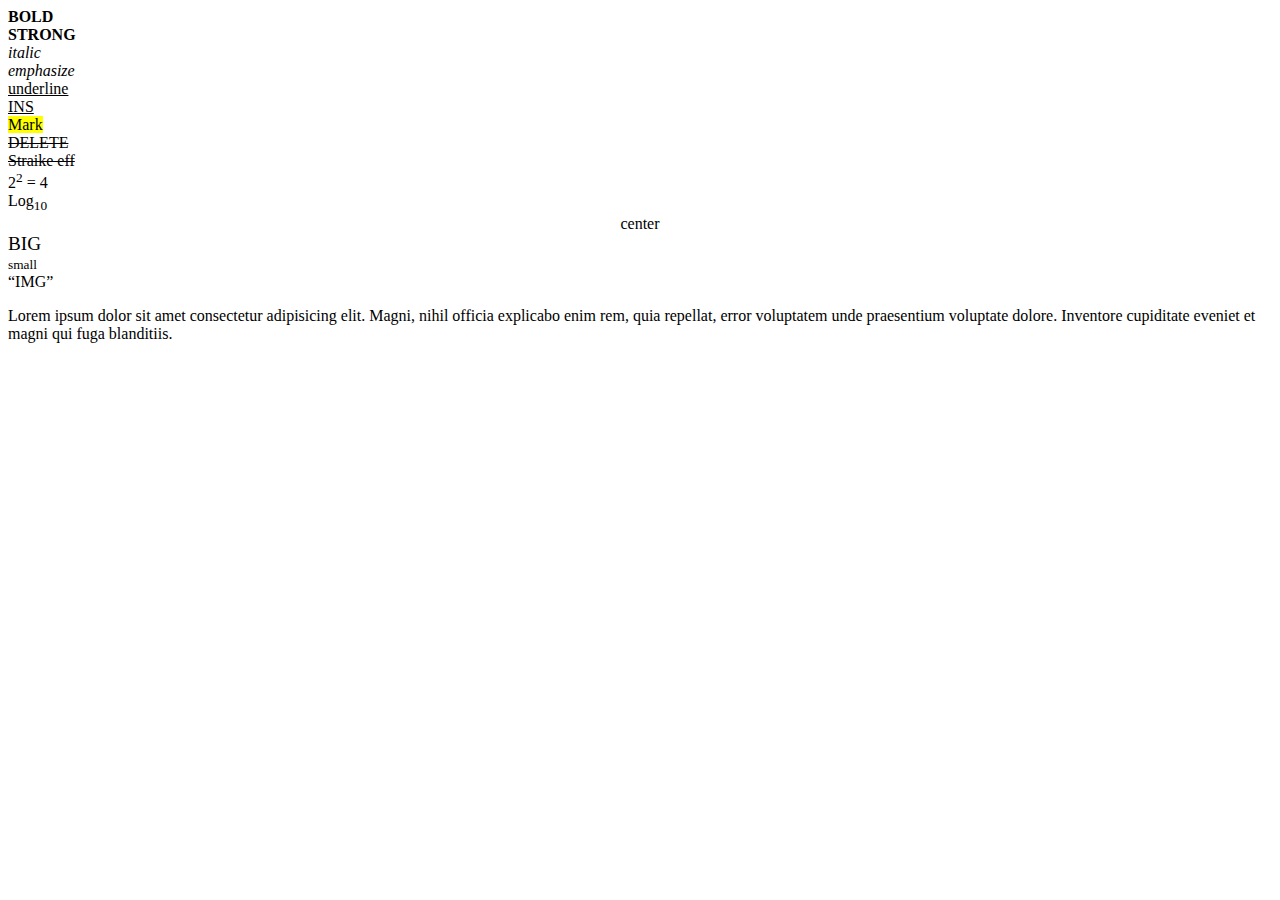
<file: index.html>
<!DOCTYPE html>
<html lang="en">
  <head>
    <meta charset="UTF-8" />
    <meta name="viewport" content="width=device-width, initial-scale=1.0" />
    <meta http-equiv="X-UA-Compatible" content="ie=edge" />
    <title>Document</title>
  </head>

  <body style="overflow-x: scroll;">
    <b>BOLD</b> <br />
    <strong>STRONG</strong><br />
    <i>italic</i><br />
    <em>emphasize</em><br />
    <u>underline</u><br />
    <ins>INS</ins><br />
    <mark>Mark</mark><br />
    <del>DELETE</del><br />
    <s>Straike eff</s><br />
    2<sup>2</sup> = 4<br />
    Log<sub>10</sub>
    <center>center</center>
    <big>BIG</big><br />
    <small>small</small><br />
    <q>IMG</q><br />
    <p>
      Lorem ipsum dolor sit amet consectetur adipisicing elit. Magni, nihil
      officia explicabo enim rem, quia repellat, error voluptatem unde
      praesentium voluptate dolore. Inventore cupiditate eveniet et magni qui
      fuga blanditiis.
    </p>
    <!-- "IMP" -->
  </body>
</html>
</file>
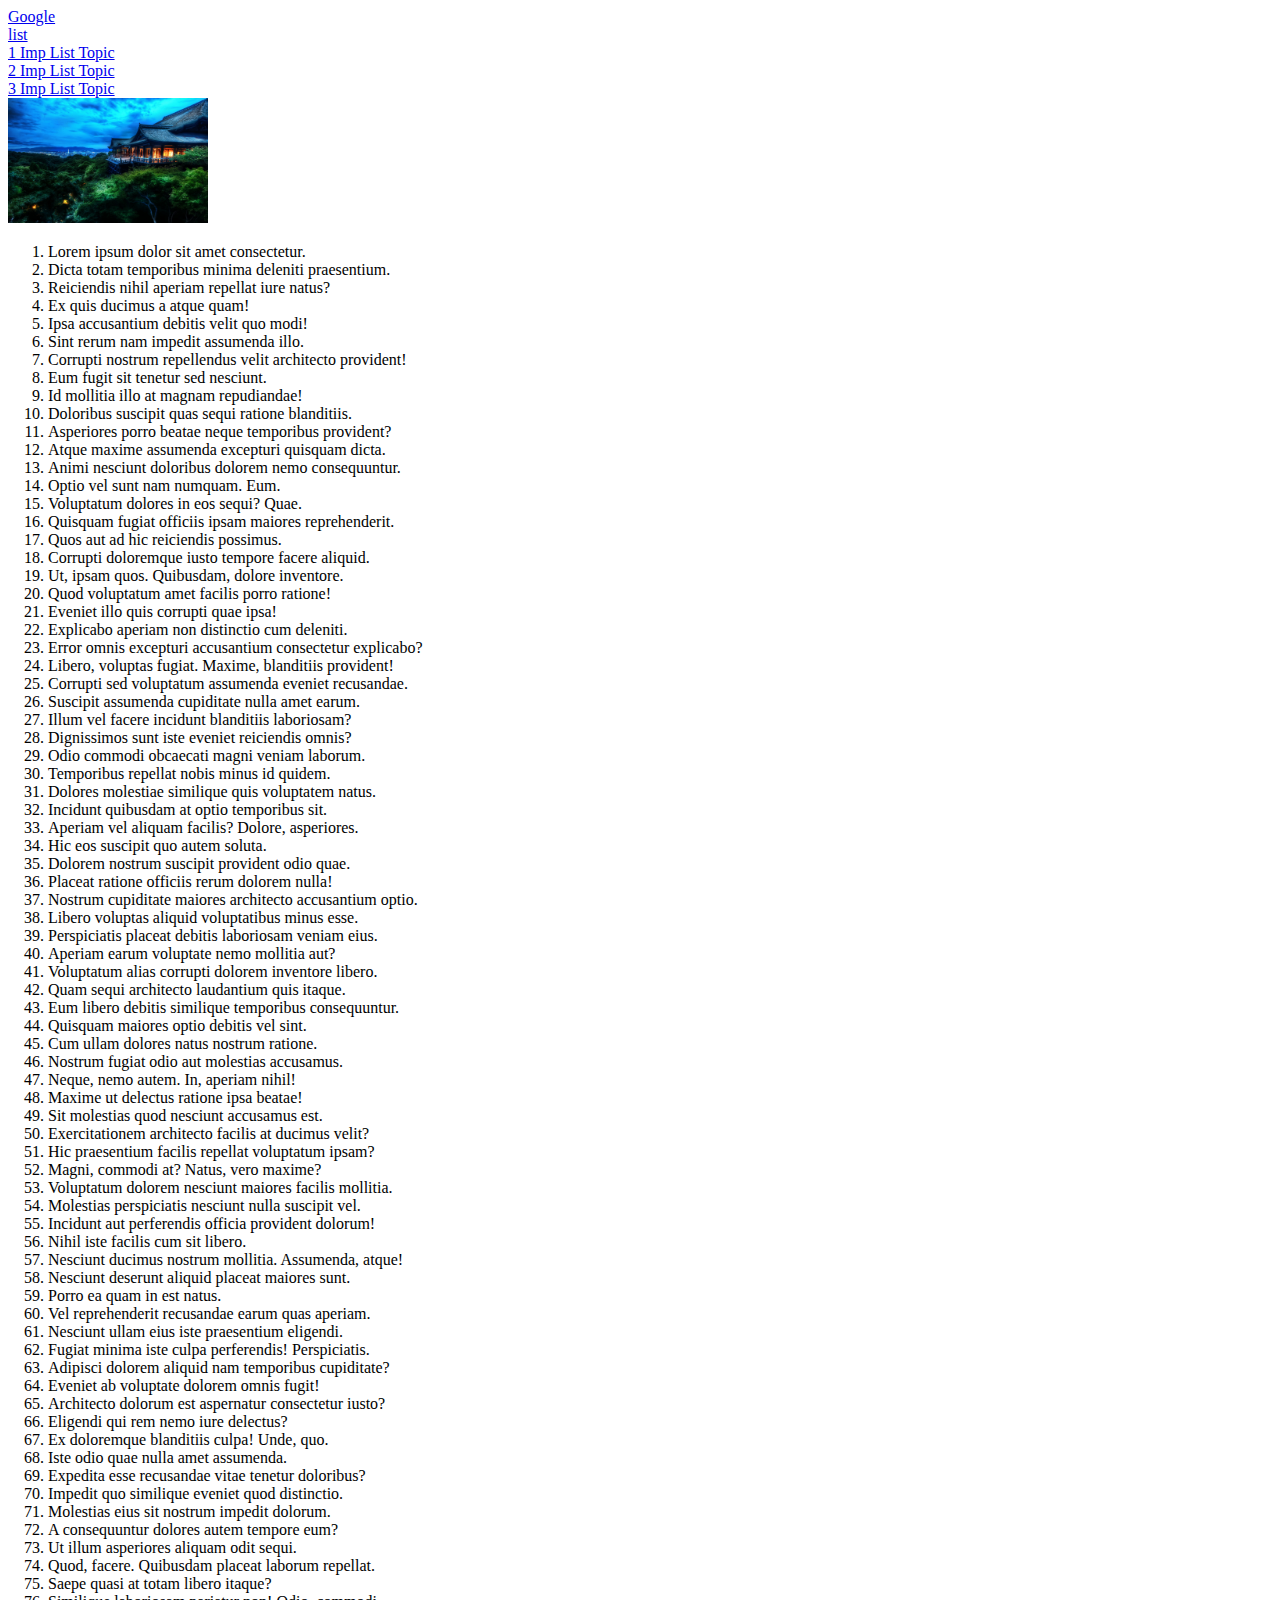
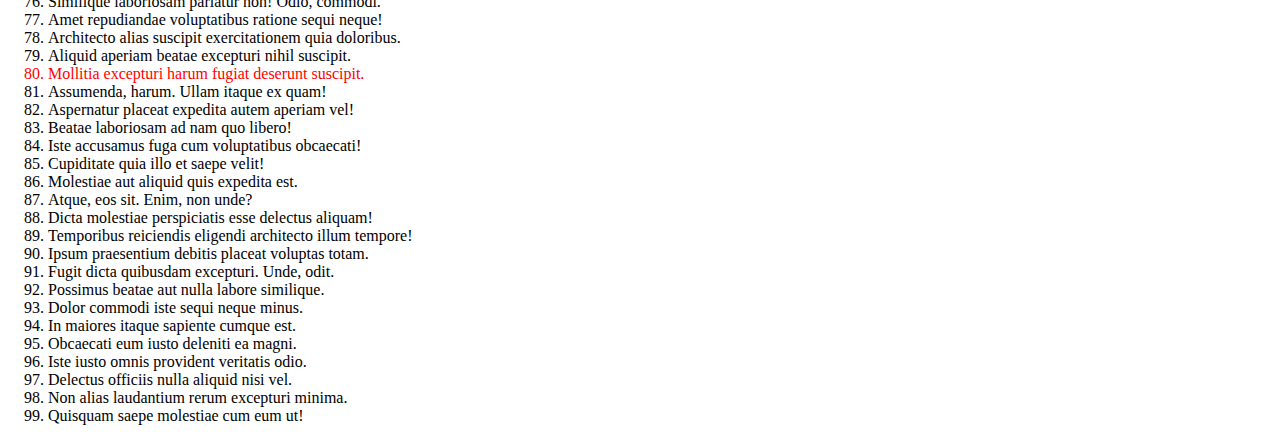
<file: html/a.html>
<!DOCTYPE html>
<html lang="en">
  <head>
    <meta charset="UTF-8" />
    <meta name="viewport" content="width=device-width, initial-scale=1.0" />
    <title>Document</title>
  </head>
  <body>
    <a href="https://www.google.com/?gws_rd=ssl">Google</a>
    <br /><a target="_blank" href="list.html">list</a><br />
    <a href="#impLi">1 Imp List Topic</a><br />
    <a href="list.html#impLi">2 Imp List Topic</a><br />
    <a href="list.html#impLI">3 Imp List Topic</a><br />
    <a href="../img/img1.jpg" target="_blank"
      ><img src="../img/img1.jpg" width="200" alt=""
    /></a>
    <ol>
      <li>Lorem ipsum dolor sit amet consectetur.</li>
      <li>Dicta totam temporibus minima deleniti praesentium.</li>
      <li>Reiciendis nihil aperiam repellat iure natus?</li>
      <li>Ex quis ducimus a atque quam!</li>
      <li>Ipsa accusantium debitis velit quo modi!</li>
      <li>Sint rerum nam impedit assumenda illo.</li>
      <li>Corrupti nostrum repellendus velit architecto provident!</li>
      <li>Eum fugit sit tenetur sed nesciunt.</li>
      <li>Id mollitia illo at magnam repudiandae!</li>
      <li>Doloribus suscipit quas sequi ratione blanditiis.</li>
      <li>Asperiores porro beatae neque temporibus provident?</li>
      <li>Atque maxime assumenda excepturi quisquam dicta.</li>
      <li>Animi nesciunt doloribus dolorem nemo consequuntur.</li>
      <li>Optio vel sunt nam numquam. Eum.</li>
      <li>Voluptatum dolores in eos sequi? Quae.</li>
      <li>Quisquam fugiat officiis ipsam maiores reprehenderit.</li>
      <li>Quos aut ad hic reiciendis possimus.</li>
      <li>Corrupti doloremque iusto tempore facere aliquid.</li>
      <li>Ut, ipsam quos. Quibusdam, dolore inventore.</li>
      <li>Quod voluptatum amet facilis porro ratione!</li>
      <li>Eveniet illo quis corrupti quae ipsa!</li>
      <li>Explicabo aperiam non distinctio cum deleniti.</li>
      <li>Error omnis excepturi accusantium consectetur explicabo?</li>
      <li>Libero, voluptas fugiat. Maxime, blanditiis provident!</li>
      <li>Corrupti sed voluptatum assumenda eveniet recusandae.</li>
      <li>Suscipit assumenda cupiditate nulla amet earum.</li>
      <li>Illum vel facere incidunt blanditiis laboriosam?</li>
      <li>Dignissimos sunt iste eveniet reiciendis omnis?</li>
      <li>Odio commodi obcaecati magni veniam laborum.</li>
      <li>Temporibus repellat nobis minus id quidem.</li>
      <li>Dolores molestiae similique quis voluptatem natus.</li>
      <li>Incidunt quibusdam at optio temporibus sit.</li>
      <li>Aperiam vel aliquam facilis? Dolore, asperiores.</li>
      <li>Hic eos suscipit quo autem soluta.</li>
      <li>Dolorem nostrum suscipit provident odio quae.</li>
      <li>Placeat ratione officiis rerum dolorem nulla!</li>
      <li>Nostrum cupiditate maiores architecto accusantium optio.</li>
      <li>Libero voluptas aliquid voluptatibus minus esse.</li>
      <li>Perspiciatis placeat debitis laboriosam veniam eius.</li>
      <li>Aperiam earum voluptate nemo mollitia aut?</li>
      <li>Voluptatum alias corrupti dolorem inventore libero.</li>
      <li>Quam sequi architecto laudantium quis itaque.</li>
      <li>Eum libero debitis similique temporibus consequuntur.</li>
      <li>Quisquam maiores optio debitis vel sint.</li>
      <li>Cum ullam dolores natus nostrum ratione.</li>
      <li>Nostrum fugiat odio aut molestias accusamus.</li>
      <li>Neque, nemo autem. In, aperiam nihil!</li>
      <li>Maxime ut delectus ratione ipsa beatae!</li>
      <li>Sit molestias quod nesciunt accusamus est.</li>
      <li>Exercitationem architecto facilis at ducimus velit?</li>
      <li>Hic praesentium facilis repellat voluptatum ipsam?</li>
      <li>Magni, commodi at? Natus, vero maxime?</li>
      <li>Voluptatum dolorem nesciunt maiores facilis mollitia.</li>
      <li>Molestias perspiciatis nesciunt nulla suscipit vel.</li>
      <li>Incidunt aut perferendis officia provident dolorum!</li>
      <li>Nihil iste facilis cum sit libero.</li>
      <li>Nesciunt ducimus nostrum mollitia. Assumenda, atque!</li>
      <li>Nesciunt deserunt aliquid placeat maiores sunt.</li>
      <li>Porro ea quam in est natus.</li>
      <li>Vel reprehenderit recusandae earum quas aperiam.</li>
      <li>Nesciunt ullam eius iste praesentium eligendi.</li>
      <li>Fugiat minima iste culpa perferendis! Perspiciatis.</li>
      <li>Adipisci dolorem aliquid nam temporibus cupiditate?</li>
      <li>Eveniet ab voluptate dolorem omnis fugit!</li>
      <li>Architecto dolorum est aspernatur consectetur iusto?</li>
      <li>Eligendi qui rem nemo iure delectus?</li>
      <li>Ex doloremque blanditiis culpa! Unde, quo.</li>
      <li>Iste odio quae nulla amet assumenda.</li>
      <li>Expedita esse recusandae vitae tenetur doloribus?</li>
      <li>Impedit quo similique eveniet quod distinctio.</li>
      <li>Molestias eius sit nostrum impedit dolorum.</li>
      <li>A consequuntur dolores autem tempore eum?</li>
      <li>Ut illum asperiores aliquam odit sequi.</li>
      <li>Quod, facere. Quibusdam placeat laborum repellat.</li>
      <li>Saepe quasi at totam libero itaque?</li>
      <li>Similique laboriosam pariatur non! Odio, commodi.</li>
      <li>Amet repudiandae voluptatibus ratione sequi neque!</li>
      <li>Architecto alias suscipit exercitationem quia doloribus.</li>
      <li>Aliquid aperiam beatae excepturi nihil suscipit.</li>
      <li id="impLi" style="color: red;">
        Mollitia excepturi harum fugiat deserunt suscipit.
      </li>
      <li>Assumenda, harum. Ullam itaque ex quam!</li>
      <li>Aspernatur placeat expedita autem aperiam vel!</li>
      <li>Beatae laboriosam ad nam quo libero!</li>
      <li>Iste accusamus fuga cum voluptatibus obcaecati!</li>
      <li>Cupiditate quia illo et saepe velit!</li>
      <li>Molestiae aut aliquid quis expedita est.</li>
      <li>Atque, eos sit. Enim, non unde?</li>
      <li>Dicta molestiae perspiciatis esse delectus aliquam!</li>
      <li>Temporibus reiciendis eligendi architecto illum tempore!</li>
      <li>Ipsum praesentium debitis placeat voluptas totam.</li>
      <li>Fugit dicta quibusdam excepturi. Unde, odit.</li>
      <li>Possimus beatae aut nulla labore similique.</li>
      <li>Dolor commodi iste sequi neque minus.</li>
      <li>In maiores itaque sapiente cumque est.</li>
      <li>Obcaecati eum iusto deleniti ea magni.</li>
      <li>Iste iusto omnis provident veritatis odio.</li>
      <li>Delectus officiis nulla aliquid nisi vel.</li>
      <li>Non alias laudantium rerum excepturi minima.</li>
      <li>Quisquam saepe molestiae cum eum ut!</li>
    </ol>
  </body>
</html>
</file>
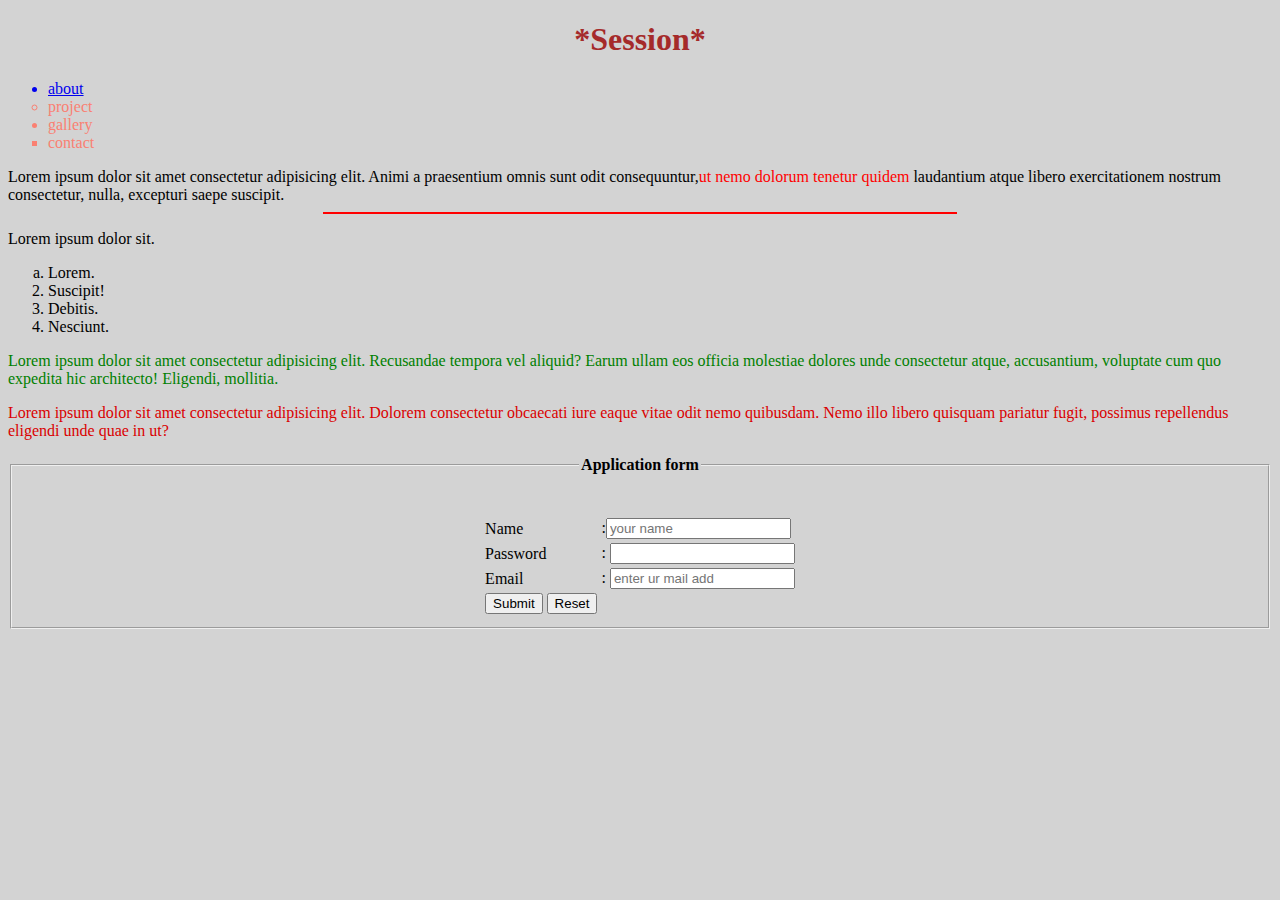
<file: html/combination.html>
<!DOCTYPE html>
<html lang="en">
  <head>
    <meta charset="UTF-8" />
    <meta name="viewport" content="width=device-width, initial-scale=1.0" />
    <title>Document</title>
  </head>
  <body bgcolor="lightgray">
    <center>
      <font color="brown"><h1>*Session*</h1></font>
    </center>
    <ul>
      <font color="salmon">
        <a href="https://www.google.com/"><li>about</li></a>
        <li type="circle">project</li>
        <li>gallery</li>
        <li type="square">contact</li>
      </font>
    </ul>
    <div>
      Lorem ipsum dolor sit amet consectetur adipisicing elit. Animi a
      praesentium omnis sunt odit consequuntur,<span style="color:red;"
        >ut nemo dolorum tenetur quidem</span
      >
      laudantium atque libero exercitationem nostrum consectetur, nulla,
      excepturi saepe suscipit.
    </div>
    <hr color="red" width="50%" />
    <p>Lorem ipsum dolor sit.</p>
    <ol>
      <li type="a">Lorem.</li>
      <li>Suscipit!</li>
      <li>Debitis.</li>
      <li>Nesciunt.</li>
    </ol>
    <div id="a">
      <font color="green">
        Lorem ipsum dolor sit amet consectetur adipisicing elit. Recusandae
        tempora vel aliquid? Earum ullam eos officia molestiae dolores unde
        consectetur atque, accusantium, voluptate cum quo expedita hic
        architecto! Eligendi, mollitia.</font
      >
      <p>
        <font color="darkpink">
          Lorem ipsum dolor sit amet consectetur adipisicing elit. Dolorem
          consectetur obcaecati iure eaque vitae odit nemo quibusdam. Nemo illo
          libero quisquam pariatur fugit, possimus repellendus eligendi unde
          quae in ut?</font
        >
      </p>
    </div>
    <fieldset>
      <table align="center">
        <legend align="center"><b>Application form</b></legend>
        <form align="center">
          <tr>
            <td>
              <label>Name</label>
            </td>
            <td>
              :<input
                type="text"
                name="sname"
                placeholder="your name"
                required
                title="write in letters"
              />
            </td>
          </tr>
          <br />
          <tr>
            <td>
              <label>Password</label>
            </td>
            <td>
              :
              <input
                type="password"
                name="pass"
                placeholder=""
                required
                title="required character"
              />
            </td>
          </tr>
          <br />
          <tr>
            <td>
              <label>Email</label>
            </td>
            <td>
              :
              <input name="email" placeholder="enter ur mail add" />
            </td>
          </tr>
          <tr>
            <td>
              <input type="submit" />
              <input type="reset" />
            </td>
          </tr>
        </form>
      </table>
    </fieldset>
  </body>
</html>
</file>
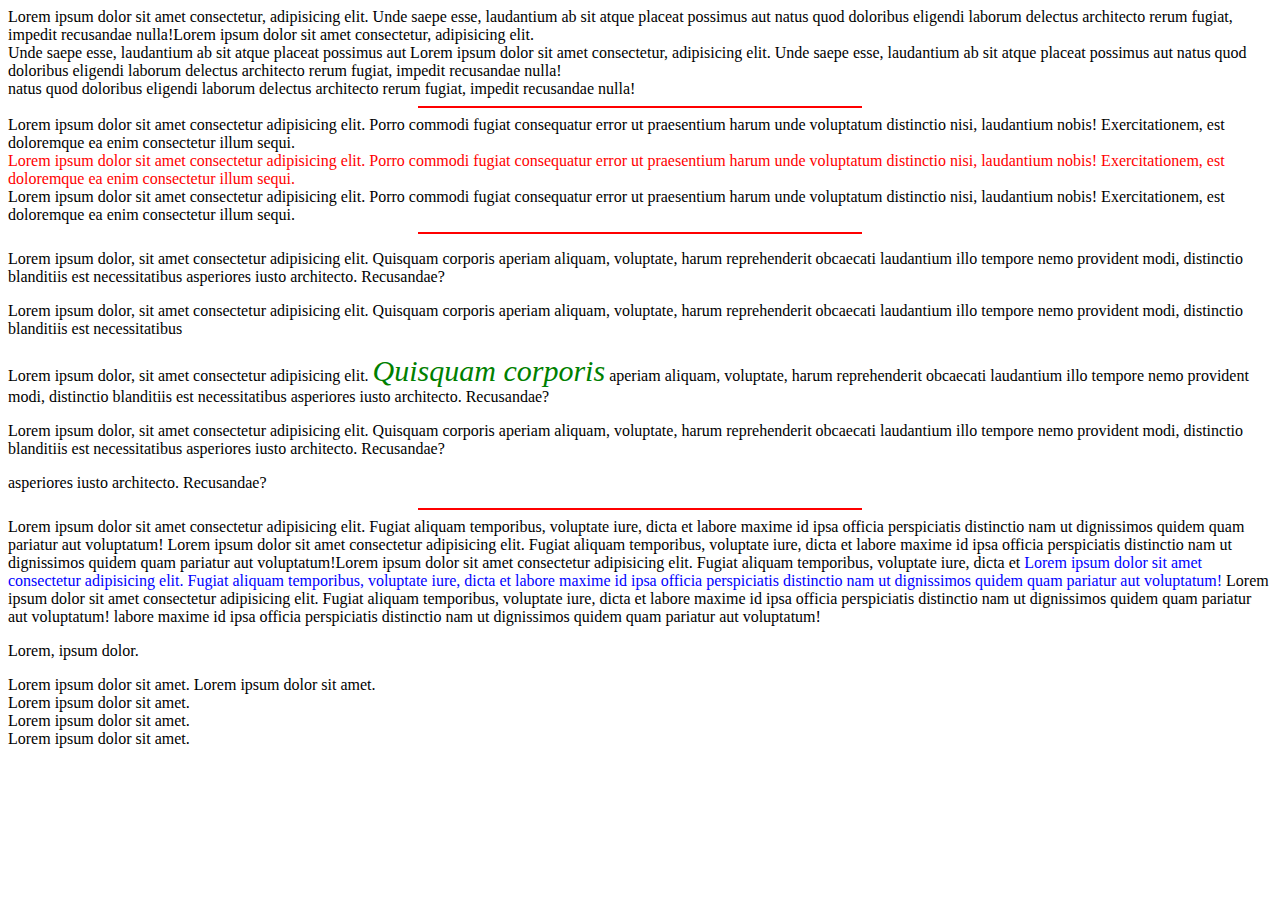
<file: html/div-p-span.html>
<!DOCTYPE html>
<html lang="en">
  <head>
    <meta charset="UTF-8" />
    <meta name="viewport" content="width=device-width, initial-scale=1.0" />
    <title>Document</title>
  </head>
  <body>
    Lorem ipsum dolor sit amet consectetur, adipisicing elit. Unde saepe esse,
    laudantium ab sit atque placeat possimus aut natus quod doloribus eligendi
    laborum delectus architecto rerum fugiat, impedit recusandae nulla!Lorem
    ipsum dolor sit amet consectetur, adipisicing elit. <br />
    Unde saepe esse, laudantium ab sit atque placeat possimus aut Lorem ipsum
    dolor sit amet consectetur, adipisicing elit. Unde saepe esse, laudantium ab
    sit atque placeat possimus aut natus quod doloribus eligendi laborum
    delectus architecto rerum fugiat, impedit recusandae nulla!<br />
    natus quod doloribus eligendi laborum delectus architecto rerum fugiat,
    impedit recusandae nulla!
    <hr color="red" width="35%" />

    <div>
      Lorem ipsum dolor sit amet consectetur adipisicing elit. Porro commodi
      fugiat consequatur error ut praesentium harum unde voluptatum distinctio
      nisi, laudantium nobis! Exercitationem, est doloremque ea enim consectetur
      illum sequi.
    </div>

   
    <div style="color: red;">
      Lorem ipsum dolor sit amet consectetur adipisicing elit. Porro commodi
      fugiat consequatur error ut praesentium harum unde voluptatum distinctio
      nisi, laudantium nobis! Exercitationem, est doloremque ea enim consectetur
      illum sequi.
    </div>

    <div>
      Lorem ipsum dolor sit amet consectetur adipisicing elit. Porro commodi
      fugiat consequatur error ut praesentium harum unde voluptatum distinctio
      nisi, laudantium nobis! Exercitationem, est doloremque ea enim consectetur
      illum sequi.
    </div>
    <hr color="red" width="35%" />

    <p>Lorem ipsum dolor, sit amet consectetur adipisicing elit. Quisquam corporis aperiam aliquam, voluptate, harum reprehenderit obcaecati laudantium illo tempore nemo provident modi, distinctio blanditiis est necessitatibus asperiores iusto architecto. Recusandae?</p><p>Lorem ipsum dolor, sit amet consectetur adipisicing elit. Quisquam corporis aperiam aliquam, voluptate, harum
        reprehenderit obcaecati laudantium illo tempore nemo provident modi, distinctio blanditiis est necessitatibus
    <p>Lorem ipsum dolor, sit amet consectetur adipisicing elit. <span style="font-size: 30px; color:green; font-style: italic;">Quisquam corporis</span> aperiam aliquam, voluptate, harum reprehenderit obcaecati laudantium illo tempore nemo
    provident modi, distinctio blanditiis est necessitatibus asperiores iusto architecto. Recusandae?</p>
    <p>Lorem ipsum dolor, sit amet consectetur adipisicing elit. Quisquam corporis aperiam aliquam, voluptate, harum reprehenderit obcaecati laudantium illo tempore
    nemo provident modi, distinctio blanditiis est necessitatibus asperiores iusto architecto. Recusandae?</p>
    asperiores iusto architecto. Recusandae?</p>
    <hr color="red" width="35%" />


    <span>Lorem ipsum dolor sit amet consectetur adipisicing elit. Fugiat aliquam temporibus, voluptate iure, dicta et labore maxime id ipsa officia perspiciatis distinctio nam ut dignissimos quidem quam pariatur aut voluptatum!</span>
    <span>Lorem ipsum dolor sit amet consectetur adipisicing elit. Fugiat aliquam temporibus, voluptate iure, dicta et labore maxime id ipsa officia perspiciatis distinctio nam ut dignissimos quidem quam pariatur aut voluptatum!</span><span>Lorem ipsum dolor sit amet consectetur adipisicing elit. Fugiat aliquam temporibus, voluptate iure, dicta et
    <span style="color: blue;">Lorem ipsum dolor sit amet consectetur adipisicing elit. Fugiat aliquam temporibus, voluptate iure, dicta et labore maxime id ipsa officia perspiciatis distinctio nam ut dignissimos quidem quam pariatur aut voluptatum!</span>
    <span>Lorem ipsum dolor sit amet consectetur adipisicing elit. Fugiat aliquam temporibus, voluptate iure, dicta et labore maxime id ipsa officia perspiciatis distinctio nam ut dignissimos quidem quam pariatur aut voluptatum!</span>
    labore maxime id ipsa officia perspiciatis distinctio nam ut dignissimos quidem quam pariatur aut voluptatum!</span>
  
 <p>Lorem, ipsum dolor.</p>

<!--  required Break inlinetype-->
 <span>Lorem ipsum dolor sit amet.</span>
<span>Lorem ipsum dolor sit amet.</span>

<!-- Do not required Break Blocktype   -->
<div>Lorem ipsum dolor sit amet.</div>
<div>Lorem ipsum dolor sit amet.</div>
<div>Lorem ipsum dolor sit amet.</div>


</body>

</html>
</file>
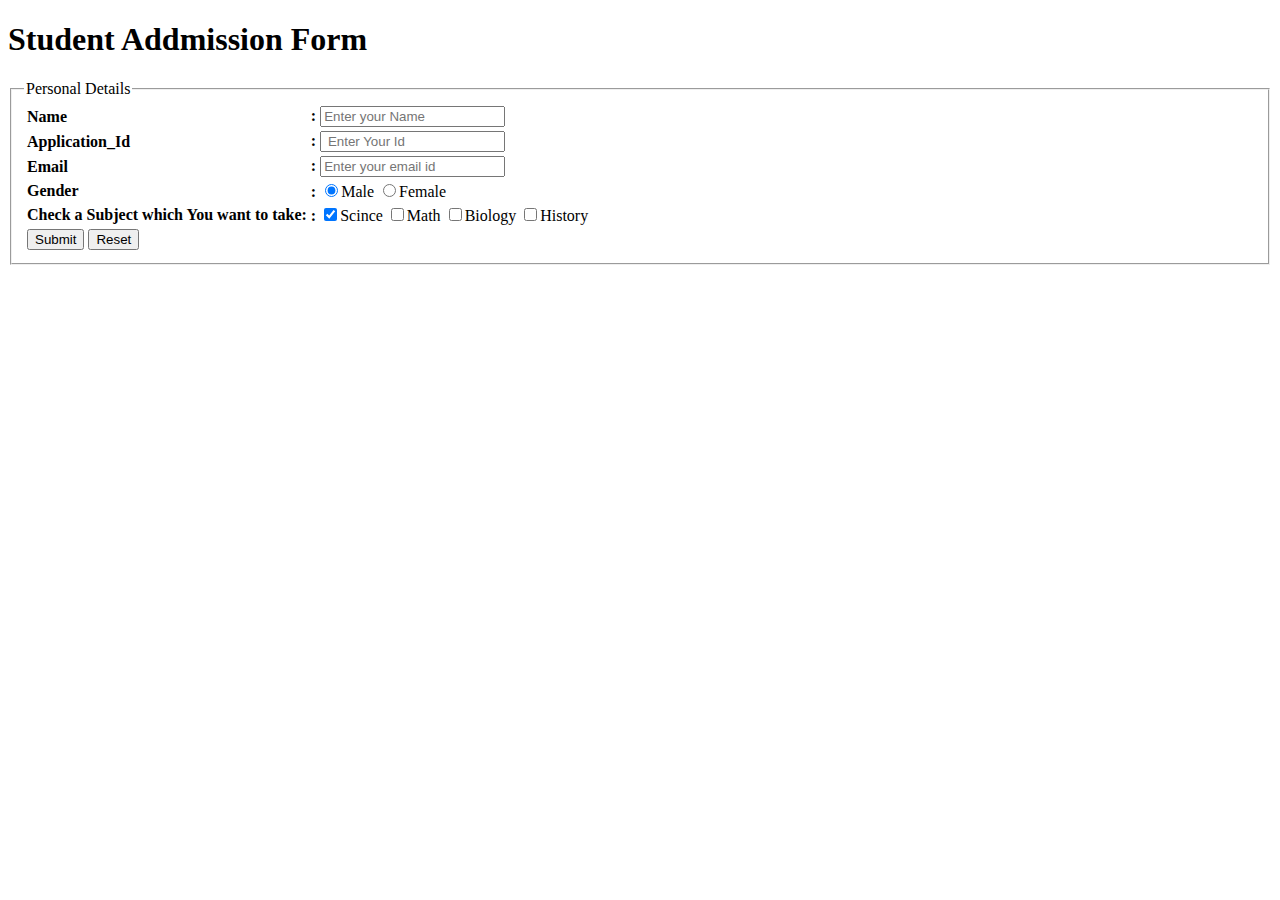
<file: html/form.html>
<!DOCTYPE html>
<html lang="en">
  <head>
    <meta charset="UTF-8" />
    <meta name="viewport" content="width=device-width, initial-scale=1.0" />
    <title>Form</title>
  </head>
  <body>
    <h1>Student Addmission Form</h1>

    <!-- To apply Border -->
    <fieldset >

      <!-- To apply title on Border -->
      <legend>Personal Details</legend>
      <form action="welcome.html" method="GET">
        <!-- <input type="submit" /> -->
      
        <table>
          <tr>
            <td>
              <label for="studentnsme"><strong>Name</strong> </label>
      
            </td>
      
            <td><strong>:</strong>
              <input type="text" name="sname" id="studentnsme" required placeholder="Enter your Name"
                title="please enter charachter and numeric value only e.g a-zA-Z" />
              
          </tr>
      
          <tr>
            <td>
              <label for="s_id"> <strong>Application_Id</strong> </label>
            </td>
      
            <td><strong>:</strong>
              <input type="number" name="s_id" id="s_id" required placeholder=" Enter Your Id" />
            </td>
          </tr>
      
          <tr>
            <td>
              <label for="Email"> <strong>Email</strong> </label>
            </td>
      
            <td><strong>:</strong>
              <input type="email" name="uemail" id="Email" placeholder="Enter your email id"
                title="only Gmail and Yahoo is aceepted !!!" />
            </td>
          </tr>
      
          <tr>
            <td>
              <label for="Gender"> <strong>Gender</strong></label>
            </td>
      
            <td><strong>:</strong>
              <input type="radio" name="mydradio" id="Male" checked />Male
              <input type="radio" name="mydradio" id="Female" />Female
            </td>
          </tr>
      
          <tr>
            <td>
              <label for="Stream"><strong>Check a Subject which You want to take:</strong>
              </label>
            </td>
      
            <td><strong>:</strong>
              <input type="checkbox" name="mychechbox" id="mychechbox" checked />Scince
              <input type="checkbox" name="mychechbox" id="mychechbox" />Math
              <input type="checkbox" name="mychechbox" id="mychechbox" />Biology
              <input type="checkbox" name="mychechbox" id="mychechbox" />History
            </td>
          </tr>
      
          <tr>
            <td>
              <input type="submit"></input>
            
              <input type="reset"></input>
             
            </td>
      
          </tr>
        </table>
      </form>
 
      
      
    </fieldset>

    
  </body>
</html>
</file>
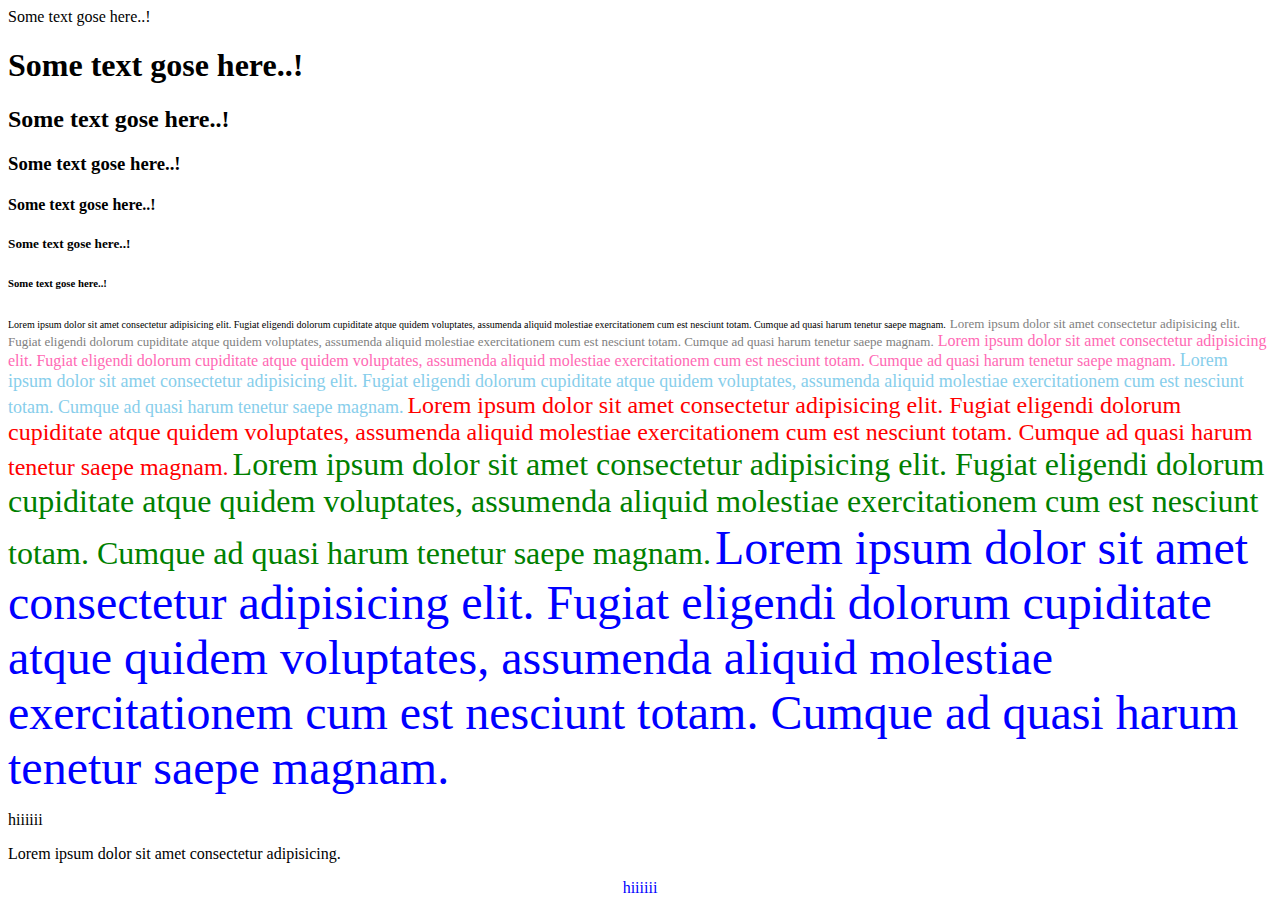
<file: html/headingtags.html>
<!DOCTYPE html>
<html lang="en">
  <head>
    <meta charset="UTF-8" />
    <meta name="viewport" content="width=device-width, initial-scale=1.0" />
    <title>Document</title>
  </head>
  <body>
    Some text gose here..!
    <h1>Some text gose here..!</h1>
    <h2>Some text gose here..!</h2>
    <h3>Some text gose here..!</h3>
    <h4>Some text gose here..!</h4>
    <h5>Some text gose here..!</h5>
    <h6>Some text gose here..!</h6>

    <font size="1" color=""
      >Lorem ipsum dolor sit amet consectetur adipisicing elit. Fugiat eligendi
      dolorum cupiditate atque quidem voluptates, assumenda aliquid molestiae
      exercitationem cum est nesciunt totam. Cumque ad quasi harum tenetur saepe
      magnam.</font
    >

    <font size="2" color="grey"
      >Lorem ipsum dolor sit amet consectetur adipisicing elit. Fugiat eligendi
      dolorum cupiditate atque quidem voluptates, assumenda aliquid molestiae
      exercitationem cum est nesciunt totam. Cumque ad quasi harum tenetur saepe
      magnam.</font
    >

    <font size="3" color="hotpink"
      >Lorem ipsum dolor sit amet consectetur adipisicing elit. Fugiat eligendi
      dolorum cupiditate atque quidem voluptates, assumenda aliquid molestiae
      exercitationem cum est nesciunt totam. Cumque ad quasi harum tenetur saepe
      magnam.</font
    >

    <font size="4" color="skyblue"
      >Lorem ipsum dolor sit amet consectetur adipisicing elit. Fugiat eligendi
      dolorum cupiditate atque quidem voluptates, assumenda aliquid molestiae
      exercitationem cum est nesciunt totam. Cumque ad quasi harum tenetur saepe
      magnam.</font
    >

    <font size="5" color="red"
      >Lorem ipsum dolor sit amet consectetur adipisicing elit. Fugiat eligendi
      dolorum cupiditate atque quidem voluptates, assumenda aliquid molestiae
      exercitationem cum est nesciunt totam. Cumque ad quasi harum tenetur saepe
      magnam.</font
    >

    <font size="6" color="green"
      >Lorem ipsum dolor sit amet consectetur adipisicing elit. Fugiat eligendi
      dolorum cupiditate atque quidem voluptates, assumenda aliquid molestiae
      exercitationem cum est nesciunt totam. Cumque ad quasi harum tenetur saepe
      magnam.</font
    >

    <font size="7" color="blue"
      >Lorem ipsum dolor sit amet consectetur adipisicing elit. Fugiat eligendi
      dolorum cupiditate atque quidem voluptates, assumenda aliquid molestiae
      exercitationem cum est nesciunt totam. Cumque ad quasi harum tenetur saepe
      magnam.</font
    >

    <p color="blue">hiiiiii</p>

    <font>Lorem ipsum dolor sit amet consectetur adipisicing.</font>

    <font color="blue"> <p align="center">hiiiiii</p> </font>
  </body>
</html>
</file>
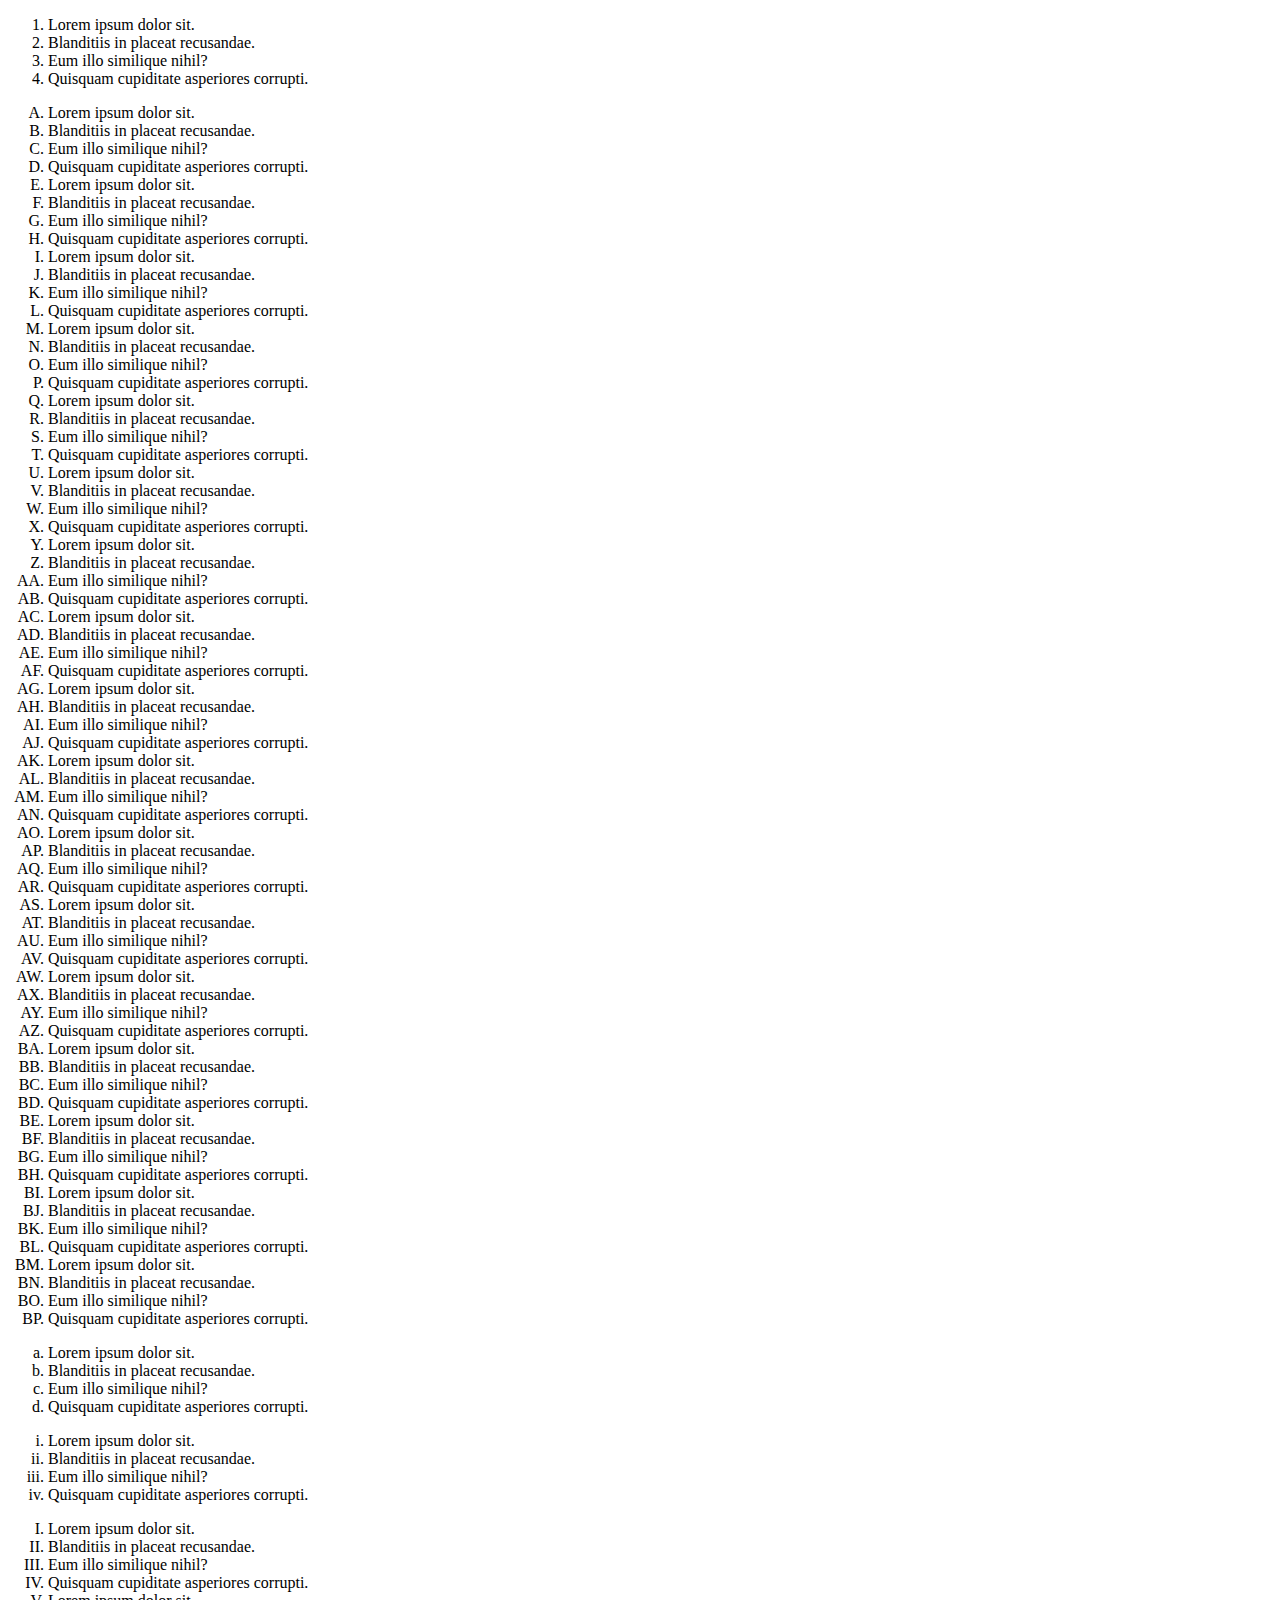
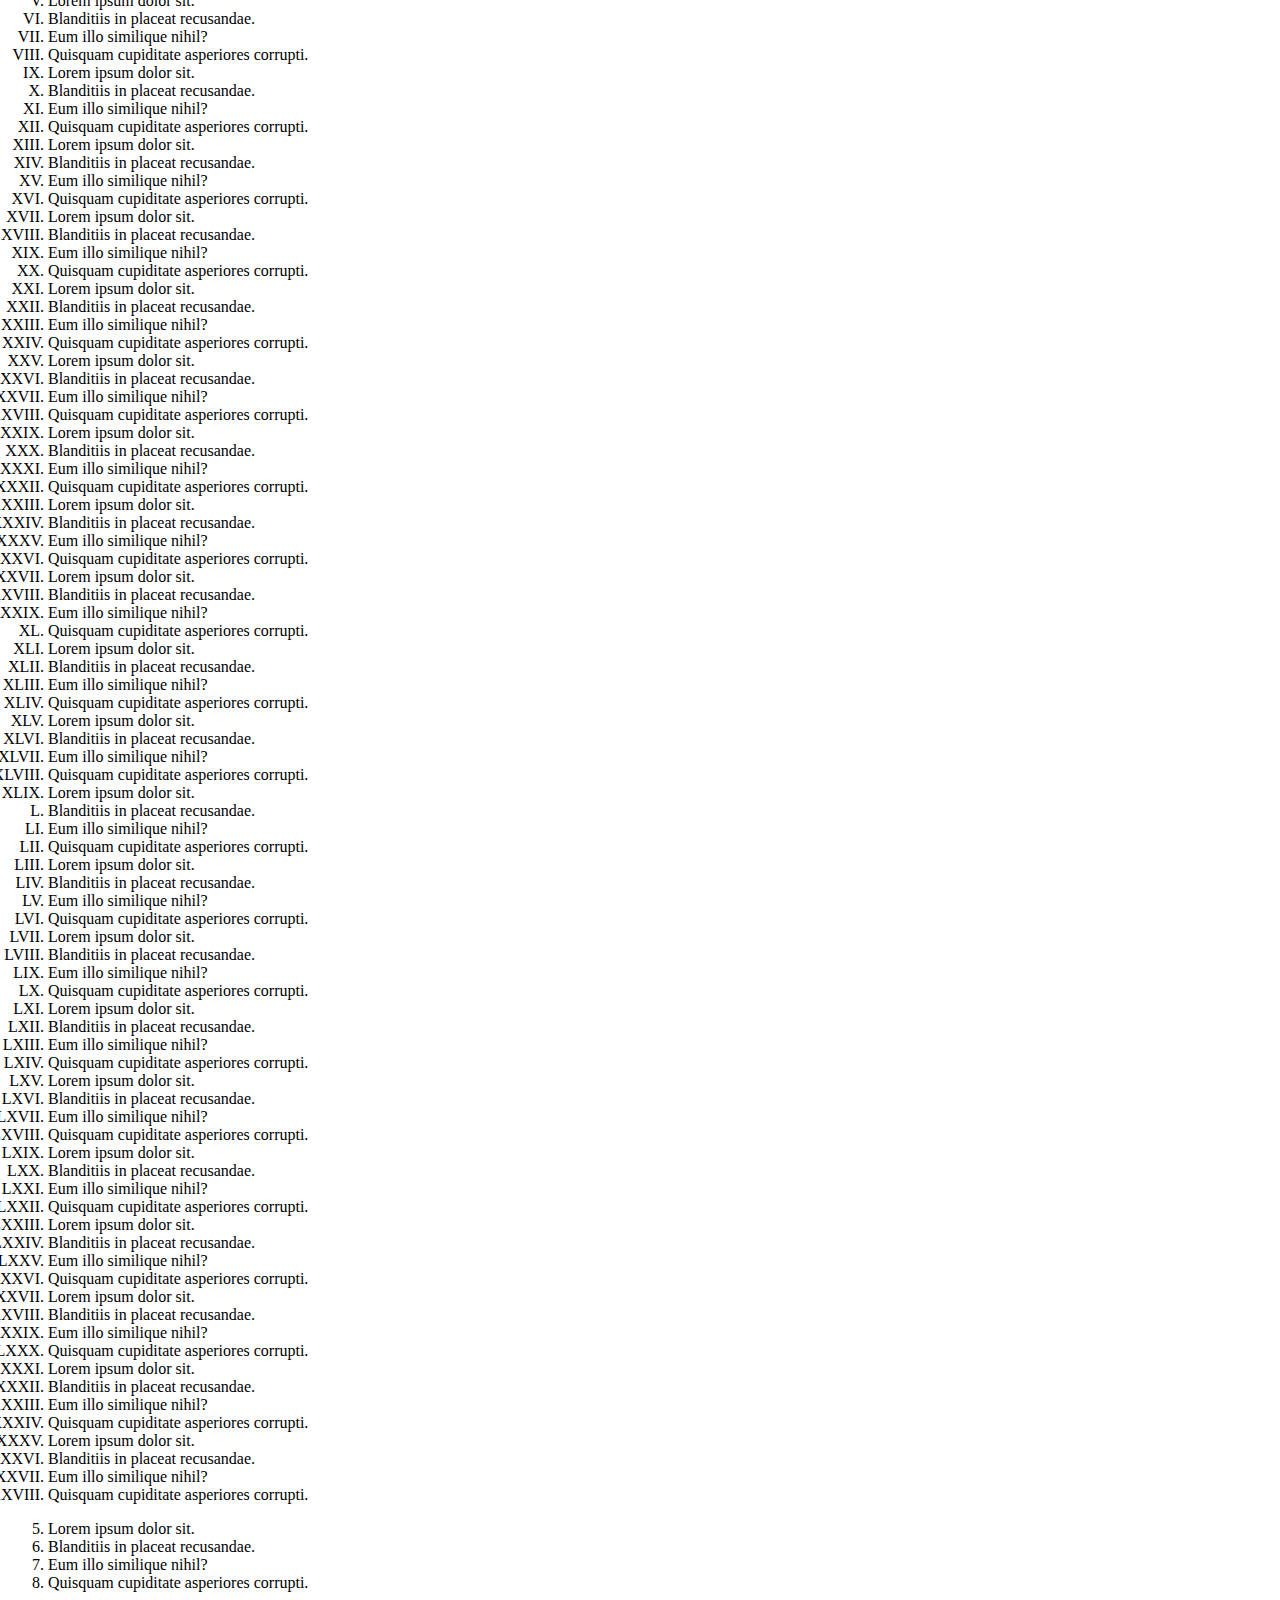
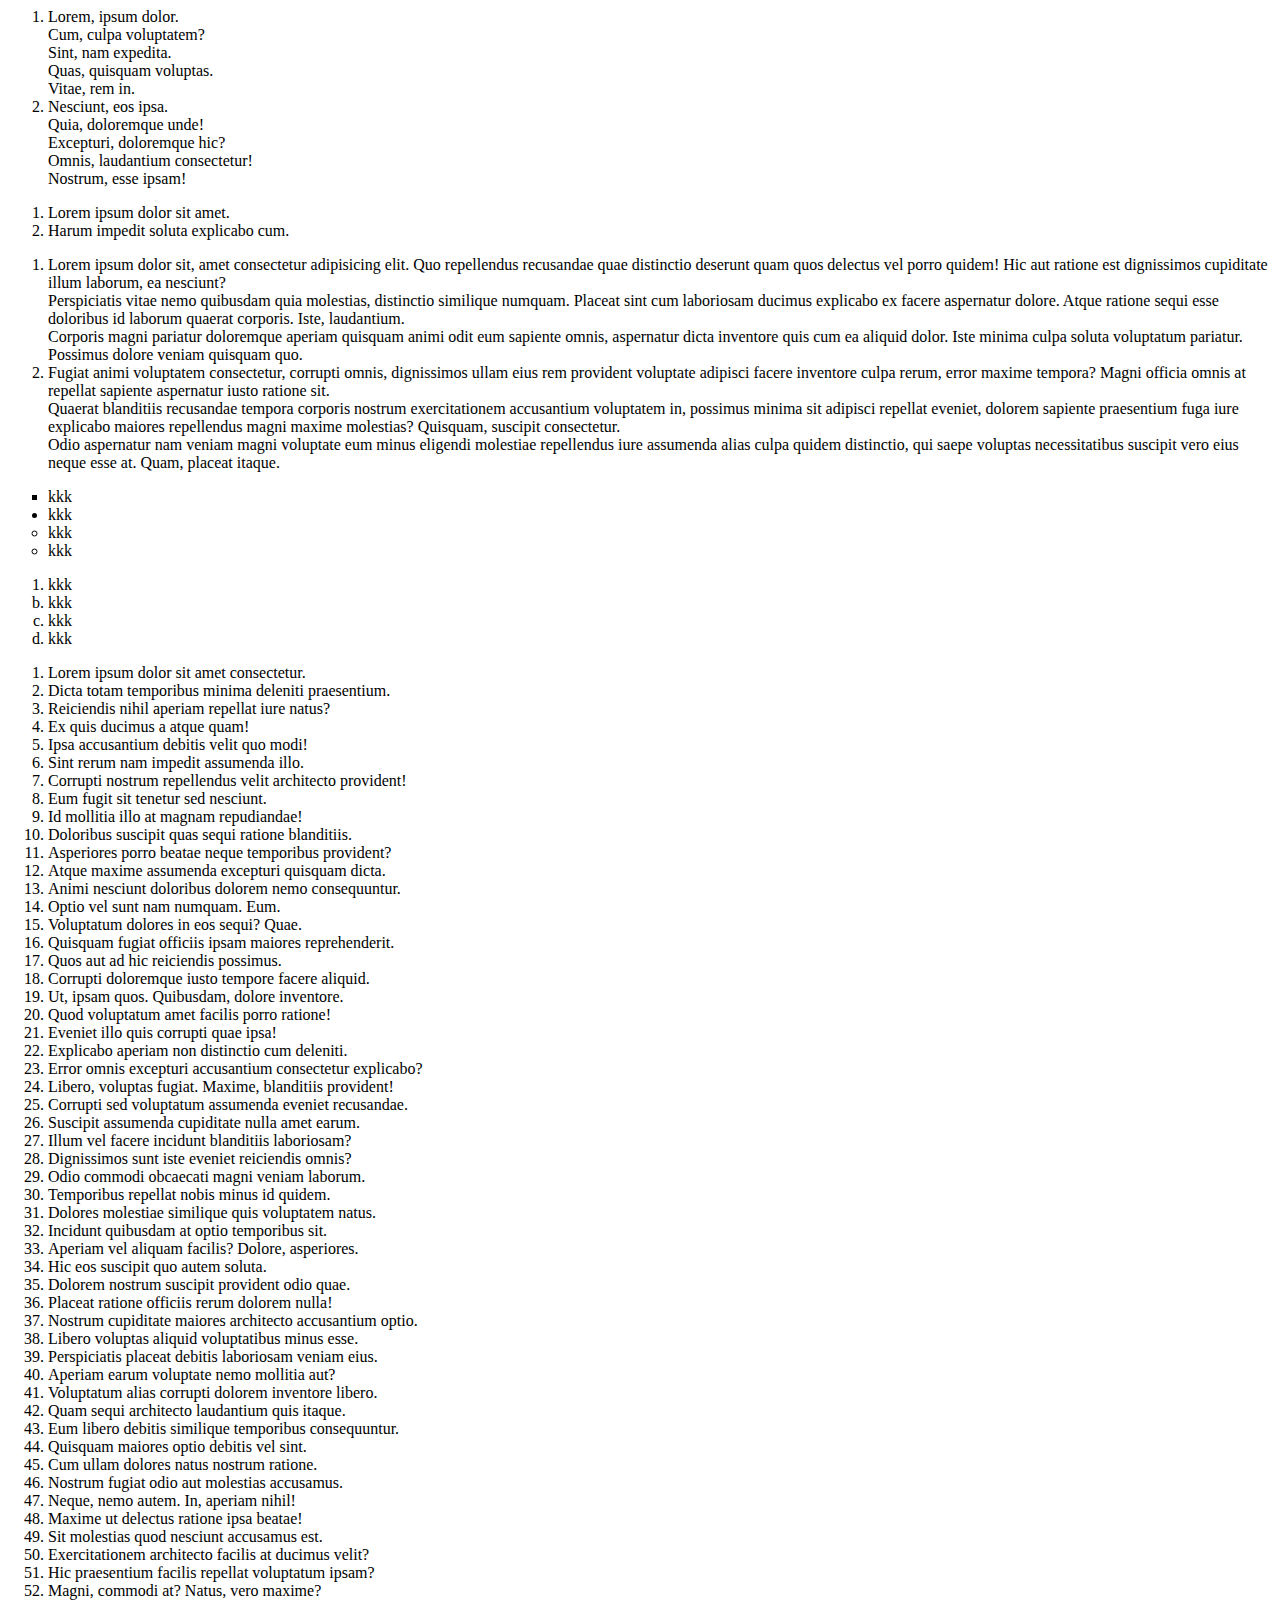
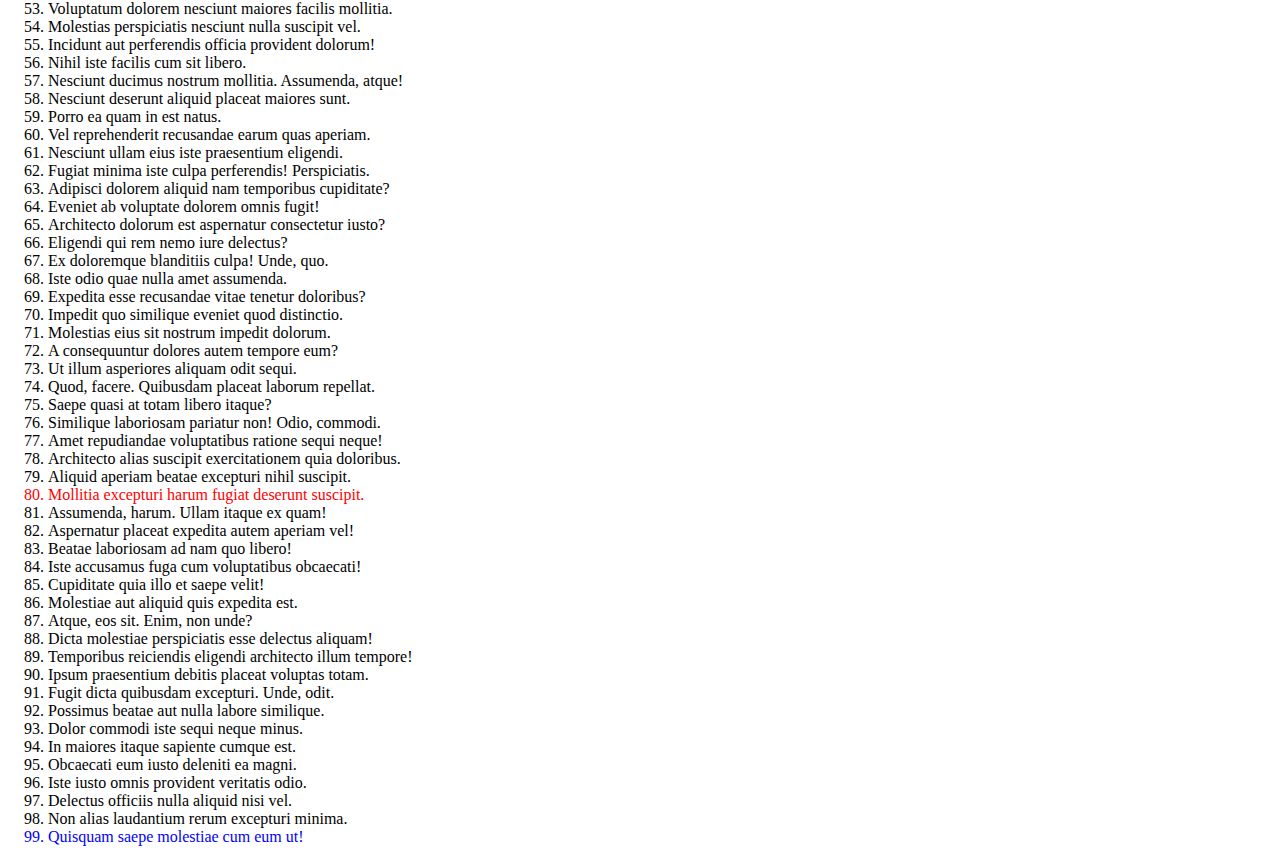
<file: html/list.html>
<!DOCTYPE html>
<html lang="en">
  <head>
    <meta charset="UTF-8" />
    <meta name="viewport" content="width=device-width, initial-scale=1.0" />
    <title>Document</title>
  </head>
  <body>
    <ol>
      <li>Lorem ipsum dolor sit.</li>
      <li>Blanditiis in placeat recusandae.</li>
      <li>Eum illo similique nihil?</li>
      <li>Quisquam cupiditate asperiores corrupti.</li>
    </ol>

    <ol type="A">
      <li>Lorem ipsum dolor sit.</li>
      <li>Blanditiis in placeat recusandae.</li>
      <li>Eum illo similique nihil?</li>
      <li>Quisquam cupiditate asperiores corrupti.</li>
      <li>Lorem ipsum dolor sit.</li>
      <li>Blanditiis in placeat recusandae.</li>
      <li>Eum illo similique nihil?</li>
      <li>Quisquam cupiditate asperiores corrupti.</li>
      <li>Lorem ipsum dolor sit.</li>
      <li>Blanditiis in placeat recusandae.</li>
      <li>Eum illo similique nihil?</li>
      <li>Quisquam cupiditate asperiores corrupti.</li>
      <li>Lorem ipsum dolor sit.</li>
      <li>Blanditiis in placeat recusandae.</li>
      <li>Eum illo similique nihil?</li>
      <li>Quisquam cupiditate asperiores corrupti.</li>
      <li>Lorem ipsum dolor sit.</li>
      <li>Blanditiis in placeat recusandae.</li>
      <li>Eum illo similique nihil?</li>
      <li>Quisquam cupiditate asperiores corrupti.</li>
      <li>Lorem ipsum dolor sit.</li>
      <li>Blanditiis in placeat recusandae.</li>
      <li>Eum illo similique nihil?</li>
      <li>Quisquam cupiditate asperiores corrupti.</li>
      <li>Lorem ipsum dolor sit.</li>
      <li>Blanditiis in placeat recusandae.</li>
      <li>Eum illo similique nihil?</li>
      <li>Quisquam cupiditate asperiores corrupti.</li>
      <li>Lorem ipsum dolor sit.</li>
      <li>Blanditiis in placeat recusandae.</li>
      <li>Eum illo similique nihil?</li>
      <li>Quisquam cupiditate asperiores corrupti.</li>
      <li>Lorem ipsum dolor sit.</li>
      <li>Blanditiis in placeat recusandae.</li>
      <li>Eum illo similique nihil?</li>
      <li>Quisquam cupiditate asperiores corrupti.</li>
      <li>Lorem ipsum dolor sit.</li>
      <li>Blanditiis in placeat recusandae.</li>
      <li>Eum illo similique nihil?</li>
      <li>Quisquam cupiditate asperiores corrupti.</li>
      <li>Lorem ipsum dolor sit.</li>
      <li>Blanditiis in placeat recusandae.</li>
      <li>Eum illo similique nihil?</li>
      <li>Quisquam cupiditate asperiores corrupti.</li>
      <li>Lorem ipsum dolor sit.</li>
      <li>Blanditiis in placeat recusandae.</li>
      <li>Eum illo similique nihil?</li>
      <li>Quisquam cupiditate asperiores corrupti.</li>
      <li>Lorem ipsum dolor sit.</li>
      <li>Blanditiis in placeat recusandae.</li>
      <li>Eum illo similique nihil?</li>
      <li>Quisquam cupiditate asperiores corrupti.</li>
      <li>Lorem ipsum dolor sit.</li>
      <li>Blanditiis in placeat recusandae.</li>
      <li>Eum illo similique nihil?</li>
      <li>Quisquam cupiditate asperiores corrupti.</li>
      <li>Lorem ipsum dolor sit.</li>
      <li>Blanditiis in placeat recusandae.</li>
      <li>Eum illo similique nihil?</li>
      <li>Quisquam cupiditate asperiores corrupti.</li>
      <li>Lorem ipsum dolor sit.</li>
      <li>Blanditiis in placeat recusandae.</li>
      <li>Eum illo similique nihil?</li>
      <li>Quisquam cupiditate asperiores corrupti.</li>
      <li>Lorem ipsum dolor sit.</li>
      <li>Blanditiis in placeat recusandae.</li>
      <li>Eum illo similique nihil?</li>
      <li>Quisquam cupiditate asperiores corrupti.</li>
    </ol>

    <ol type="a">
      <li>Lorem ipsum dolor sit.</li>
      <li>Blanditiis in placeat recusandae.</li>
      <li>Eum illo similique nihil?</li>
      <li>Quisquam cupiditate asperiores corrupti.</li>
    </ol>

    <ol type="i">
      <li>Lorem ipsum dolor sit.</li>
      <li>Blanditiis in placeat recusandae.</li>
      <li>Eum illo similique nihil?</li>
      <li>Quisquam cupiditate asperiores corrupti.</li>
    </ol>

    <ol type="I">
      <li>Lorem ipsum dolor sit.</li>
      <li>Blanditiis in placeat recusandae.</li>
      <li>Eum illo similique nihil?</li>
      <li>Quisquam cupiditate asperiores corrupti.</li>
      <li>Lorem ipsum dolor sit.</li>
      <li>Blanditiis in placeat recusandae.</li>
      <li>Eum illo similique nihil?</li>
      <li>Quisquam cupiditate asperiores corrupti.</li>
      <li>Lorem ipsum dolor sit.</li>
      <li>Blanditiis in placeat recusandae.</li>
      <li>Eum illo similique nihil?</li>
      <li>Quisquam cupiditate asperiores corrupti.</li>
      <li>Lorem ipsum dolor sit.</li>
      <li>Blanditiis in placeat recusandae.</li>
      <li>Eum illo similique nihil?</li>
      <li>Quisquam cupiditate asperiores corrupti.</li>
      <li>Lorem ipsum dolor sit.</li>
      <li>Blanditiis in placeat recusandae.</li>
      <li>Eum illo similique nihil?</li>
      <li>Quisquam cupiditate asperiores corrupti.</li>
      <li>Lorem ipsum dolor sit.</li>
      <li>Blanditiis in placeat recusandae.</li>
      <li>Eum illo similique nihil?</li>
      <li>Quisquam cupiditate asperiores corrupti.</li>
      <li>Lorem ipsum dolor sit.</li>
      <li>Blanditiis in placeat recusandae.</li>
      <li>Eum illo similique nihil?</li>
      <li>Quisquam cupiditate asperiores corrupti.</li>
      <li>Lorem ipsum dolor sit.</li>
      <li>Blanditiis in placeat recusandae.</li>
      <li>Eum illo similique nihil?</li>
      <li>Quisquam cupiditate asperiores corrupti.</li>
      <li>Lorem ipsum dolor sit.</li>
      <li>Blanditiis in placeat recusandae.</li>
      <li>Eum illo similique nihil?</li>
      <li>Quisquam cupiditate asperiores corrupti.</li>
      <li>Lorem ipsum dolor sit.</li>
      <li>Blanditiis in placeat recusandae.</li>
      <li>Eum illo similique nihil?</li>
      <li>Quisquam cupiditate asperiores corrupti.</li>
      <li>Lorem ipsum dolor sit.</li>
      <li>Blanditiis in placeat recusandae.</li>
      <li>Eum illo similique nihil?</li>
      <li>Quisquam cupiditate asperiores corrupti.</li>
      <li>Lorem ipsum dolor sit.</li>
      <li>Blanditiis in placeat recusandae.</li>
      <li>Eum illo similique nihil?</li>
      <li>Quisquam cupiditate asperiores corrupti.</li>
      <li>Lorem ipsum dolor sit.</li>
      <li>Blanditiis in placeat recusandae.</li>
      <li>Eum illo similique nihil?</li>
      <li>Quisquam cupiditate asperiores corrupti.</li>
      <li>Lorem ipsum dolor sit.</li>
      <li>Blanditiis in placeat recusandae.</li>
      <li>Eum illo similique nihil?</li>
      <li>Quisquam cupiditate asperiores corrupti.</li>
      <li>Lorem ipsum dolor sit.</li>
      <li>Blanditiis in placeat recusandae.</li>
      <li>Eum illo similique nihil?</li>
      <li>Quisquam cupiditate asperiores corrupti.</li>
      <li>Lorem ipsum dolor sit.</li>
      <li>Blanditiis in placeat recusandae.</li>
      <li>Eum illo similique nihil?</li>
      <li>Quisquam cupiditate asperiores corrupti.</li>
      <li>Lorem ipsum dolor sit.</li>
      <li>Blanditiis in placeat recusandae.</li>
      <li>Eum illo similique nihil?</li>
      <li>Quisquam cupiditate asperiores corrupti.</li>
      <li>Lorem ipsum dolor sit.</li>
      <li>Blanditiis in placeat recusandae.</li>
      <li>Eum illo similique nihil?</li>
      <li>Quisquam cupiditate asperiores corrupti.</li>
      <li>Lorem ipsum dolor sit.</li>
      <li>Blanditiis in placeat recusandae.</li>
      <li>Eum illo similique nihil?</li>
      <li>Quisquam cupiditate asperiores corrupti.</li>
      <li>Lorem ipsum dolor sit.</li>
      <li>Blanditiis in placeat recusandae.</li>
      <li>Eum illo similique nihil?</li>
      <li>Quisquam cupiditate asperiores corrupti.</li>
      <li>Lorem ipsum dolor sit.</li>
      <li>Blanditiis in placeat recusandae.</li>
      <li>Eum illo similique nihil?</li>
      <li>Quisquam cupiditate asperiores corrupti.</li>
      <li>Lorem ipsum dolor sit.</li>
      <li>Blanditiis in placeat recusandae.</li>
      <li>Eum illo similique nihil?</li>
      <li>Quisquam cupiditate asperiores corrupti.</li>
    </ol>

    <ol start="5">
      <li>Lorem ipsum dolor sit.</li>
      <li>Blanditiis in placeat recusandae.</li>
      <li>Eum illo similique nihil?</li>
      <li>Quisquam cupiditate asperiores corrupti.</li>
    </ol>

    <ol>
      <li>
        <div>Lorem, ipsum dolor.</div>
        <div>Cum, culpa voluptatem?</div>
        <div>Sint, nam expedita.</div>
        <div>Quas, quisquam voluptas.</div>
        <div>Vitae, rem in.</div>
      </li>
      <li>
        <div>Nesciunt, eos ipsa.</div>
        <div>Quia, doloremque unde!</div>
        <div>Excepturi, doloremque hic?</div>
        <div>Omnis, laudantium consectetur!</div>
        <div>Nostrum, esse ipsam!</div>
      </li>
    </ol>

    <ol>
      <li>Lorem ipsum dolor sit amet.</li>
      <li>Harum impedit soluta explicabo cum.</li>
    </ol>

    <ol>
      <li>
        <div>
          Lorem ipsum dolor sit, amet consectetur adipisicing elit. Quo
          repellendus recusandae quae distinctio deserunt quam quos delectus vel
          porro quidem! Hic aut ratione est dignissimos cupiditate illum
          laborum, ea nesciunt?
        </div>
        <div>
          Perspiciatis vitae nemo quibusdam quia molestias, distinctio similique
          numquam. Placeat sint cum laboriosam ducimus explicabo ex facere
          aspernatur dolore. Atque ratione sequi esse doloribus id laborum
          quaerat corporis. Iste, laudantium.
        </div>
        <div>
          Corporis magni pariatur doloremque aperiam quisquam animi odit eum
          sapiente omnis, aspernatur dicta inventore quis cum ea aliquid dolor.
          Iste minima culpa soluta voluptatum pariatur. Possimus dolore veniam
          quisquam quo.
        </div>
      </li>
      <li>
        <div>
          Fugiat animi voluptatem consectetur, corrupti omnis, dignissimos ullam
          eius rem provident voluptate adipisci facere inventore culpa rerum,
          error maxime tempora? Magni officia omnis at repellat sapiente
          aspernatur iusto ratione sit.
        </div>
        <div>
          Quaerat blanditiis recusandae tempora corporis nostrum exercitationem
          accusantium voluptatem in, possimus minima sit adipisci repellat
          eveniet, dolorem sapiente praesentium fuga iure explicabo maiores
          repellendus magni maxime molestias? Quisquam, suscipit consectetur.
        </div>
        <div>
          Odio aspernatur nam veniam magni voluptate eum minus eligendi
          molestiae repellendus iure assumenda alias culpa quidem distinctio,
          qui saepe voluptas necessitatibus suscipit vero eius neque esse at.
          Quam, placeat itaque.
        </div>
      </li>
    </ol>

    <ul type="circle">
      <li type="square">kkk</li>
      <li type="disc">kkk</li>
      <li>kkk</li>
      <li>kkk</li>
    </ul>

    <ol type="a">
      <li type="1">kkk</li>
      <li>kkk</li>
      <li>kkk</li>
      <li>kkk</li>
    </ol>

    <ol>
      <li>Lorem ipsum dolor sit amet consectetur.</li>
      <li>Dicta totam temporibus minima deleniti praesentium.</li>
      <li>Reiciendis nihil aperiam repellat iure natus?</li>
      <li>Ex quis ducimus a atque quam!</li>
      <li>Ipsa accusantium debitis velit quo modi!</li>
      <li>Sint rerum nam impedit assumenda illo.</li>
      <li>Corrupti nostrum repellendus velit architecto provident!</li>
      <li>Eum fugit sit tenetur sed nesciunt.</li>
      <li>Id mollitia illo at magnam repudiandae!</li>
      <li>Doloribus suscipit quas sequi ratione blanditiis.</li>
      <li>Asperiores porro beatae neque temporibus provident?</li>
      <li>Atque maxime assumenda excepturi quisquam dicta.</li>
      <li>Animi nesciunt doloribus dolorem nemo consequuntur.</li>
      <li>Optio vel sunt nam numquam. Eum.</li>
      <li>Voluptatum dolores in eos sequi? Quae.</li>
      <li>Quisquam fugiat officiis ipsam maiores reprehenderit.</li>
      <li>Quos aut ad hic reiciendis possimus.</li>
      <li>Corrupti doloremque iusto tempore facere aliquid.</li>
      <li>Ut, ipsam quos. Quibusdam, dolore inventore.</li>
      <li>Quod voluptatum amet facilis porro ratione!</li>
      <li>Eveniet illo quis corrupti quae ipsa!</li>
      <li>Explicabo aperiam non distinctio cum deleniti.</li>
      <li>Error omnis excepturi accusantium consectetur explicabo?</li>
      <li>Libero, voluptas fugiat. Maxime, blanditiis provident!</li>
      <li>Corrupti sed voluptatum assumenda eveniet recusandae.</li>
      <li>Suscipit assumenda cupiditate nulla amet earum.</li>
      <li>Illum vel facere incidunt blanditiis laboriosam?</li>
      <li>Dignissimos sunt iste eveniet reiciendis omnis?</li>
      <li>Odio commodi obcaecati magni veniam laborum.</li>
      <li>Temporibus repellat nobis minus id quidem.</li>
      <li>Dolores molestiae similique quis voluptatem natus.</li>
      <li>Incidunt quibusdam at optio temporibus sit.</li>
      <li>Aperiam vel aliquam facilis? Dolore, asperiores.</li>
      <li>Hic eos suscipit quo autem soluta.</li>
      <li>Dolorem nostrum suscipit provident odio quae.</li>
      <li>Placeat ratione officiis rerum dolorem nulla!</li>
      <li>Nostrum cupiditate maiores architecto accusantium optio.</li>
      <li>Libero voluptas aliquid voluptatibus minus esse.</li>
      <li>Perspiciatis placeat debitis laboriosam veniam eius.</li>
      <li>Aperiam earum voluptate nemo mollitia aut?</li>
      <li>Voluptatum alias corrupti dolorem inventore libero.</li>
      <li>Quam sequi architecto laudantium quis itaque.</li>
      <li>Eum libero debitis similique temporibus consequuntur.</li>
      <li>Quisquam maiores optio debitis vel sint.</li>
      <li>Cum ullam dolores natus nostrum ratione.</li>
      <li>Nostrum fugiat odio aut molestias accusamus.</li>
      <li>Neque, nemo autem. In, aperiam nihil!</li>
      <li>Maxime ut delectus ratione ipsa beatae!</li>
      <li>Sit molestias quod nesciunt accusamus est.</li>
      <li>Exercitationem architecto facilis at ducimus velit?</li>
      <li>Hic praesentium facilis repellat voluptatum ipsam?</li>
      <li>Magni, commodi at? Natus, vero maxime?</li>
      <li>Voluptatum dolorem nesciunt maiores facilis mollitia.</li>
      <li>Molestias perspiciatis nesciunt nulla suscipit vel.</li>
      <li>Incidunt aut perferendis officia provident dolorum!</li>
      <li>Nihil iste facilis cum sit libero.</li>
      <li>Nesciunt ducimus nostrum mollitia. Assumenda, atque!</li>
      <li>Nesciunt deserunt aliquid placeat maiores sunt.</li>
      <li>Porro ea quam in est natus.</li>
      <li>Vel reprehenderit recusandae earum quas aperiam.</li>
      <li>Nesciunt ullam eius iste praesentium eligendi.</li>
      <li>Fugiat minima iste culpa perferendis! Perspiciatis.</li>
      <li>Adipisci dolorem aliquid nam temporibus cupiditate?</li>
      <li>Eveniet ab voluptate dolorem omnis fugit!</li>
      <li>Architecto dolorum est aspernatur consectetur iusto?</li>
      <li>Eligendi qui rem nemo iure delectus?</li>
      <li>Ex doloremque blanditiis culpa! Unde, quo.</li>
      <li>Iste odio quae nulla amet assumenda.</li>
      <li>Expedita esse recusandae vitae tenetur doloribus?</li>
      <li>Impedit quo similique eveniet quod distinctio.</li>
      <li>Molestias eius sit nostrum impedit dolorum.</li>
      <li>A consequuntur dolores autem tempore eum?</li>
      <li>Ut illum asperiores aliquam odit sequi.</li>
      <li>Quod, facere. Quibusdam placeat laborum repellat.</li>
      <li>Saepe quasi at totam libero itaque?</li>
      <li>Similique laboriosam pariatur non! Odio, commodi.</li>
      <li>Amet repudiandae voluptatibus ratione sequi neque!</li>
      <li>Architecto alias suscipit exercitationem quia doloribus.</li>
      <li>Aliquid aperiam beatae excepturi nihil suscipit.</li>
      <li id="impLi" style="color: red;">
        Mollitia excepturi harum fugiat deserunt suscipit.
      </li>
      <li>Assumenda, harum. Ullam itaque ex quam!</li>
      <li>Aspernatur placeat expedita autem aperiam vel!</li>
      <li>Beatae laboriosam ad nam quo libero!</li>
      <li>Iste accusamus fuga cum voluptatibus obcaecati!</li>
      <li>Cupiditate quia illo et saepe velit!</li>
      <li>Molestiae aut aliquid quis expedita est.</li>
      <li>Atque, eos sit. Enim, non unde?</li>
      <li>Dicta molestiae perspiciatis esse delectus aliquam!</li>
      <li>Temporibus reiciendis eligendi architecto illum tempore!</li>
      <li>Ipsum praesentium debitis placeat voluptas totam.</li>
      <li>Fugit dicta quibusdam excepturi. Unde, odit.</li>
      <li>Possimus beatae aut nulla labore similique.</li>
      <li>Dolor commodi iste sequi neque minus.</li>
      <li>In maiores itaque sapiente cumque est.</li>
      <li>Obcaecati eum iusto deleniti ea magni.</li>
      <li>Iste iusto omnis provident veritatis odio.</li>
      <li>Delectus officiis nulla aliquid nisi vel.</li>
      <li>Non alias laudantium rerum excepturi minima.</li>
      <li id="impLI" style="color: blue;">
        Quisquam saepe molestiae cum eum ut!
      </li>
    </ol>
  </body>
</html>
</file>
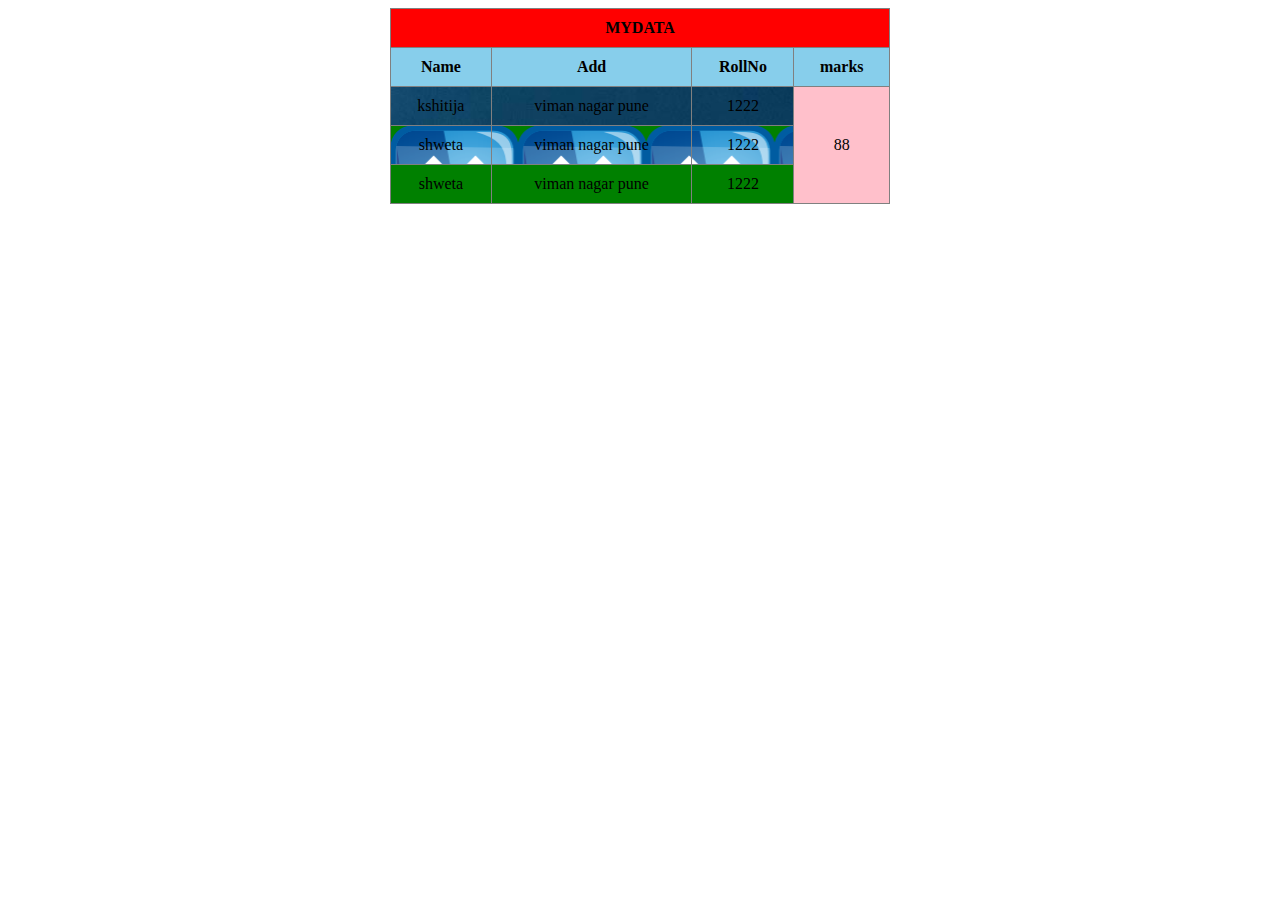
<file: html/table.html>
<!DOCTYPE html>
<html lang="en">
  <head>
    <meta charset="UTF-8" />
    <meta name="viewport" content="width=device-width, initial-scale=1.0" />
    <title>Document</title>
  </head>
  <body>
    <table
      border="1"
      width="500"
      bgcolor="skyblue"
      align="center"
      cellpadding="10"
      cellspacing="10"
      rules="all"
    >
      <thead>
        <tr align="center">
          <th bgcolor="red" colspan="4">MYDATA</th>
        </tr>
        <tr align="center">
          <th>Name</th>
          <th>Add</th>
          <th>RollNo</th>
          <th>marks</th>
        </tr>
      </thead>

      <tbody border="1" width="500" bgcolor="green" align="center">
        <tr background="../img/img9.jpg">
          <td>
            kshitija
          </td>
          <td>
            viman nagar pune
          </td>
          <td>
            1222
          </td>

          <td bgcolor="pink" rowspan="3">88</td>
        </tr>
        <tr background="../img/close.png">
          <td>
            shweta
          </td>
          <td>
            viman nagar pune
          </td>
          <td>
            1222
          </td>
        </tr>
        <tr>
          <td>
            shweta
          </td>
          <td>
            viman nagar pune
          </td>
          <td>
            1222
          </td>
        </tr>
      </tbody>
    </table>
  </body>
</html>
</file>
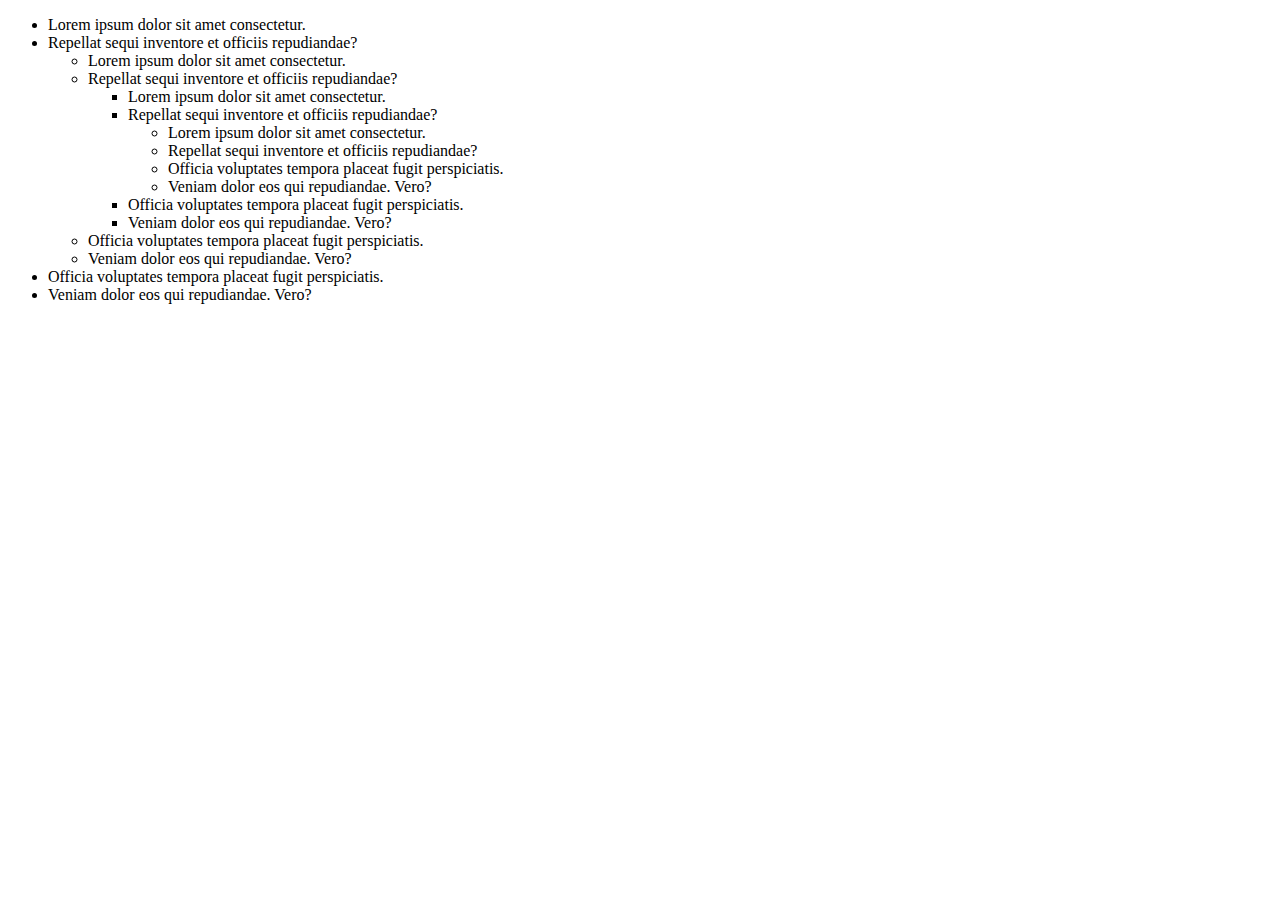
<file: html/ul.html>
<!DOCTYPE html>
<html lang="en">
  <head>
    <meta charset="UTF-8" />
    <meta name="viewport" content="width=device-width, initial-scale=1.0" />
    <title>Document</title>
  </head>
  <body>
    <ul>
      <li>Lorem ipsum dolor sit amet consectetur.</li>
      <li>Repellat sequi inventore et officiis repudiandae?</li>
      <ul>
        <li>Lorem ipsum dolor sit amet consectetur.</li>
        <li>Repellat sequi inventore et officiis repudiandae?</li>
        <ul>
          <li>Lorem ipsum dolor sit amet consectetur.</li>
          <li>Repellat sequi inventore et officiis repudiandae?</li>
          <ul type="circle">
            <li>Lorem ipsum dolor sit amet consectetur.</li>
            <li>Repellat sequi inventore et officiis repudiandae?</li>
            <li>Officia voluptates tempora placeat fugit perspiciatis.</li>
            <li>Veniam dolor eos qui repudiandae. Vero?</li>
          </ul>
          <li>Officia voluptates tempora placeat fugit perspiciatis.</li>
          <li>Veniam dolor eos qui repudiandae. Vero?</li>
        </ul>
        <li>Officia voluptates tempora placeat fugit perspiciatis.</li>
        <li>Veniam dolor eos qui repudiandae. Vero?</li>
      </ul>
      <li>Officia voluptates tempora placeat fugit perspiciatis.</li>
      <li>Veniam dolor eos qui repudiandae. Vero?</li>
    </ul>
  </body>
</html>
</file>
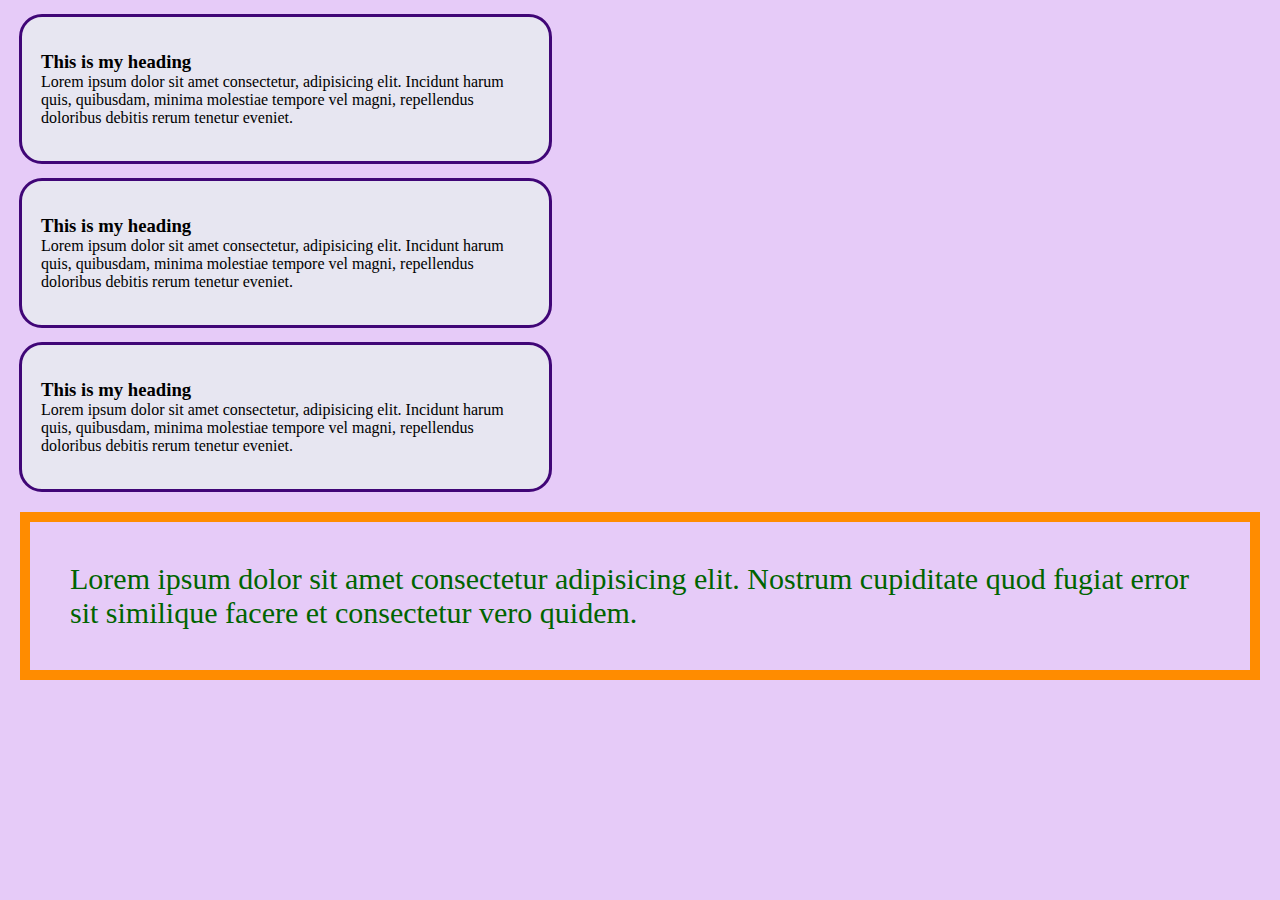
<file: HtmlwithCss/box model, margin and padding.html>
<!DOCTYPE html>
<html lang="en">
  <head>
    <meta charset="UTF-8" />
    <meta name="viewport" content="width=device-width, initial-scale=1.0" />
    <title>Document</title>
    <style>
      * {
        box-sizing: border-box;
        margin: 0;
        padding: 0;
      }

      body {
        background-color: #e6cbf8;
      }

      .container {
        background-color: rgb(231, 230, 241);
        border: 3px solid rgb(64, 6, 119);

        /* We can set margin/padding for  top, bottom, left and right like this */
        /* padding-top: 79px;
            padding-bottom: 79px;
            padding-left: 34px; 
            padding-right: 79px;*/

        /* margin-top: 3px;
            margin-bottom: 5px;
            margin-left: 34px;
            margin-right:5px ; */

        /* margin = top right bottom left;  */
        /* padding = top right bottom left;  */

        /* padding: 23px 56px 6px 78px;   */
        /* margin: 23px 56px 6px 78px;   */

        /* padding: y(top/bottom) x(left/right); */
        /* margin: y(top/bottom) x(left/right); */
        padding: 34px 19px;
        margin: 14px 19px;
        border-radius: 23px;
        width: 533px;
      }

      #div1 {
        color: darkgreen;
        font-size: 30px;
        padding: 40px;
        margin: 20px;
        border: darkorange 10px solid;
      }
    </style>
  </head>

  <body>
    <div class="container">
      <h3>This is my heading</h3>
      <p id="first">
        Lorem ipsum dolor sit amet consectetur, adipisicing elit. Incidunt harum
        quis, quibusdam, minima molestiae tempore vel magni, repellendus
        doloribus debitis rerum tenetur eveniet.
      </p>
    </div>

    <div class="container">
      <h3>This is my heading</h3>
      <p id="second">
        Lorem ipsum dolor sit amet consectetur, adipisicing elit. Incidunt harum
        quis, quibusdam, minima molestiae tempore vel magni, repellendus
        doloribus debitis rerum tenetur eveniet.
      </p>
    </div>

    <div class="container">
      <h3>This is my heading</h3>
      <p id="third">
        Lorem ipsum dolor sit amet consectetur, adipisicing elit. Incidunt harum
        quis, quibusdam, minima molestiae tempore vel magni, repellendus
        doloribus debitis rerum tenetur eveniet.
      </p>
    </div>

    <div id="div1">
      Lorem ipsum dolor sit amet consectetur adipisicing elit. Nostrum
      cupiditate quod fugiat error sit similique facere et consectetur vero
      quidem.
    </div>
  </body>
</html>
</file>
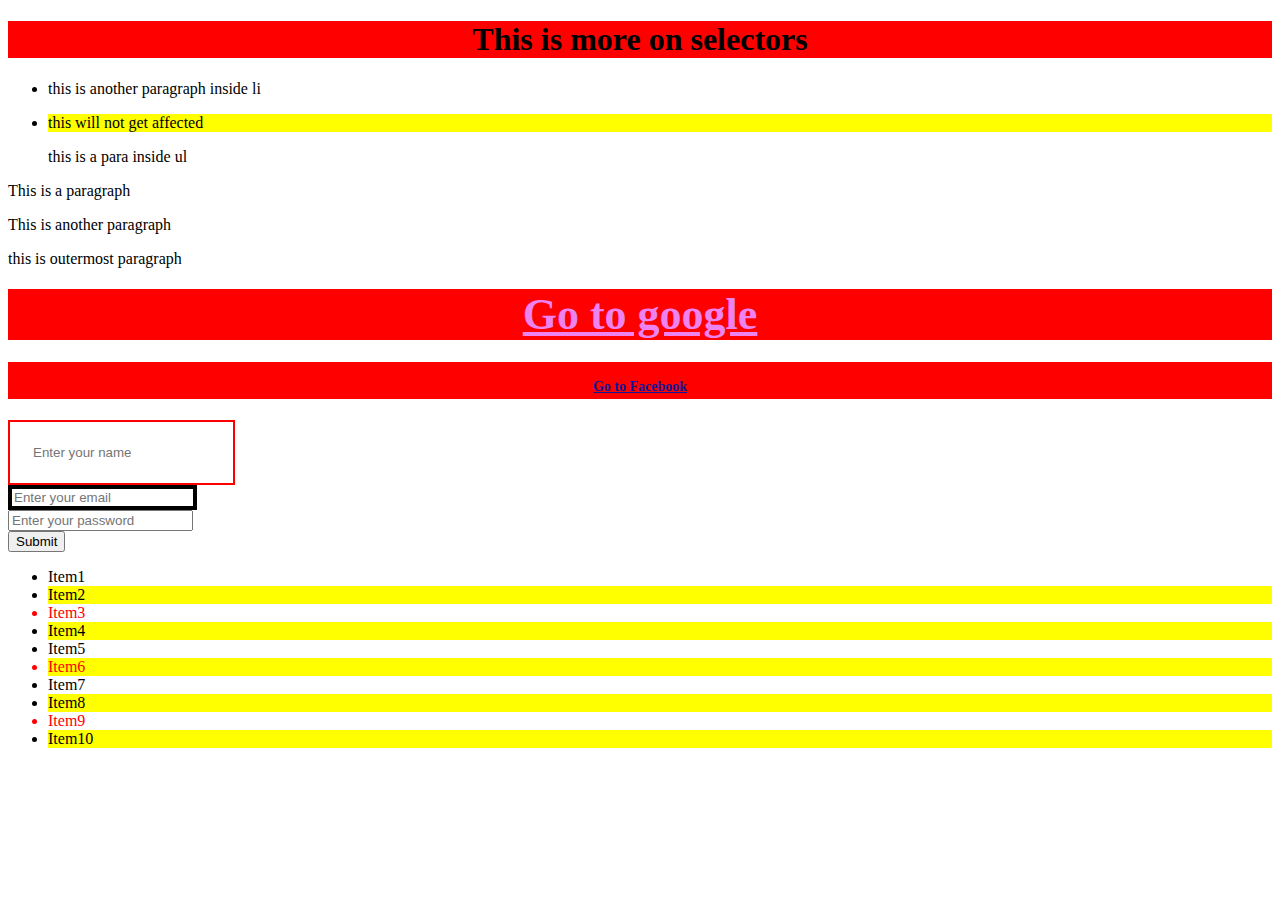
<file: HtmlwithCss/css selectors.html>
<!DOCTYPE html>
<html lang="en">
  <head>
    <meta charset="UTF-8" />
    <meta name="viewport" content="width=device-width, initial-scale=1.0" />
    <meta http-equiv="X-UA-Compatible" content="ie=edge" />
    <title>More on selectors</title>
  </head>
  <style>
    h1 {
      background-color: red;
      color: black;
      font-weight: bold;
      text-align: center;
    }

    /* if p is contained by any li which is contained by div */
    /* div li p{
        color: yellow;
        background-color: green;
        font-weight: bold;
    } */

    /* if p is right inside div then this CSS will be applied */
    /* div > p{
        color: yellow;
        background-color: green;
        font-weight: bold;
    } */

    /* if p is right after div i.e p is the next sibling of div*/
    /* div + p{
        color: white;
        background-color: rgb(238, 137, 137);
    } */

    input {
      display: block;
    }

    input[type="text"] {
      padding: 23px;
      border: 2px solid red;
    }

    a[target] {
      font-size: 44px;
      color: violet;
    }

    a[target="_self"] {
      font-size: 14px;
      color: rgb(13, 22, 151);
    }

    input[type="email"] {
      color: yellow;
      border: 4px solid black;
    }

    /* This will apply css for third child */
    /* li:nth-child(3){
        color: cyan;
    }

    li:nth-child(2n+0){
        color: red;
    } */

    li:nth-child(3n + 3) {
      color: red;
    }

    /* Odd child */
    /* li:nth-child(odd){
        background-color: yellow;
    } */

    /* Even child */
    li:nth-child(even) {
      background-color: yellow;
    }
  </style>

  <body>
    <h1>This is more on selectors</h1>
    <div class="container">
      <div class="row">
        <ul>
          <li class="item">
            <p>this is another paragraph inside li</p>
          </li>
          <li>this will not get affected</li>
          <p>this is a para inside ul</p>
        </ul>
        <p>This is a paragraph</p>
      </div>
      <p>This is another paragraph</p>
    </div>
    <p>this is outermost paragraph</p>

    <div class="container1">
      <h1><a href="http://google.com" target="_blank">Go to google</a></h1>
      <h1><a href="http://facebook.com" target="_self">Go to Facebook</a></h1>
      <form action="" class="form-control">
        <input type="text" placeholder="Enter your name" />
        <input type="email" placeholder="Enter your email" />
        <input type="password" placeholder="Enter your password" />
        <input type="submit" value="Submit" />
      </form>
      <ul>
        <li class="item" id="item-1">Item1</li>
        <li class="item" id="item-2">Item2</li>
        <li class="item" id="item-3">Item3</li>
        <li class="item" id="item-4">Item4</li>
        <li class="item" id="item-5">Item5</li>
        <li class="item" id="item-6">Item6</li>
        <li class="item" id="item-7">Item7</li>
        <li class="item" id="item-8">Item8</li>
        <li class="item" id="item-9">Item9</li>
        <li class="item" id="item-10">Item10</li>
      </ul>
    </div>
  </body>
</html>
</file>
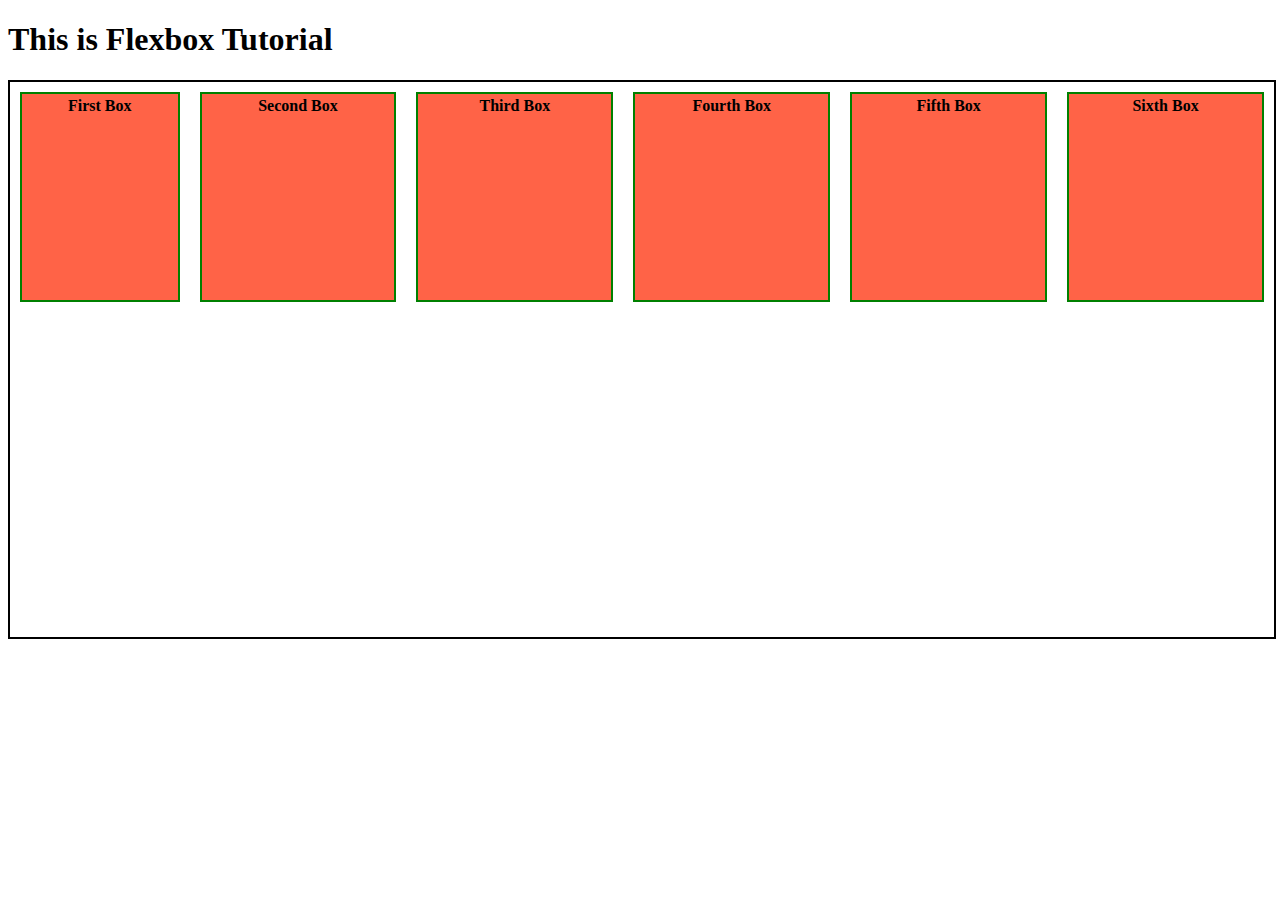
<file: HtmlwithCss/flexbox.html>
<!DOCTYPE html>
<html lang="en">
  <head>
    <meta charset="UTF-8" />
    <meta name="viewport" content="width=device-width, initial-scale=1.0" />
    <title>Flexbox</title>

    <style>
      .container {
        height: 555px;
        width: 100%;
        border: 2px solid black;
        display: flex;
        /* Initialize the container as a flex box */

        /* *************************************************************** */
        /* Flex properties for a flex container */
        /* 1)(Default value of flex-direction is row)
             flex-direction: row; */

        /* 2)Arranged All items in Containers in Coloum Form
             flex-direction: column; */

        /* 3) Arranged via row but in revercr order means last one is a first and first one in last
             same for the colum also
             flex-direction: row-reverse;
             flex-direction: column-reverse; */

        /* 4) this prpoerty is used to arranged a itme are in responsive case as shrink or open a screen according to it wil get arranged
             flex-wrap: wrap; */

        /* this will wrap the item into a containr from bottom to margin-top: ;
             flex-wrap: wrap-reverse; */

        /* This is a shorthand for flex-direction: and flex-wrap: ;; */
        /* flex-flow: row-reverse wrap; */

        /* 5) justify-content will justify the content in horizontal direction */
        /* justify-content: center; */
        /* 5.a)Evenly distribute a space between each item but not start from border it start from first itme and end before last items:
             justify-content: space-between; */
        /* 5.b)Evenly distribute a space between each item and  start from border then first itme and end after  last items upto last itme border:
             justify-content: space-evenly; */
        /* 5.c)This will leave equal side a space for each itm ..means equal in right side as well as in left side
        justify-content: space-around; */

        /*6) align-items will justify the content in vertical direction */
        /* align-items: center; */

        /* align-items: flex-start; */
        /* align-items: flex-end; */

        align-items: stretch;
      }

      /* ************************************************************************ */
      /* This is for all the item in having a class item  */
      .item {
        width: 200px;
        font-weight: bold;
        text-align: center;
        height: 200px;
        background-color: tomato;
        border: 2px solid green;
        margin: 10px;
        padding: 3px;
      }

      /* ****************************************************************** */

      /* Flex properties for a flex item */

      #item-1 {
        /*1) Higher the order, later it shows up in the container */
        /* order: 2; */

        /* 2)higher the number having higher a width as compare to other while opning
        flex-grow: 2; */

        /* 3)Higher the number will shrink item highly while collapsing a item
        flex-shrink: 5; */

        /* 4) Control the basic witdh of item comapre to anther one  */
        flex-basis: 160px;

        /* flex-grow: 2;
            flex-shrink: 2; */
      }

      #item-2 {
        /* order: 3; */
        /* flex-grow: 3; */
        /* flex-shrink: 3; */
        /* flex-grow: 3;
            flex-shrink: 3 ; */
        flex-basis: 200px;
        /* when flex-direction is set to row flex-basis: will control width */
        /* when flex-direction is set to column flex-basis: will control height */
      }

      #item-3 {
        /* order: 1; */
        /* flex-grow: 1; */
        /* flex-shrink: 1; */
        /* flex: 7 2 20px;
        align-self: flex-start;
        align-self: flex-end;
        align-self: center; */
      }
    </style>
  </head>

  <body>
    <h1>This is Flexbox Tutorial</h1>
    <div class="container">
      <div class="item" id="item-1">First Box</div>
      <div class="item" id="item-2">Second Box</div>
      <div class="item" id="item-3">Third Box</div>
      <div class="item" id="item-4">Fourth Box</div>
      <div class="item" id="item-5">Fifth Box</div>
      <div class="item" id="item-6">Sixth Box</div>
    </div>
  </body>
</html>
</file>
